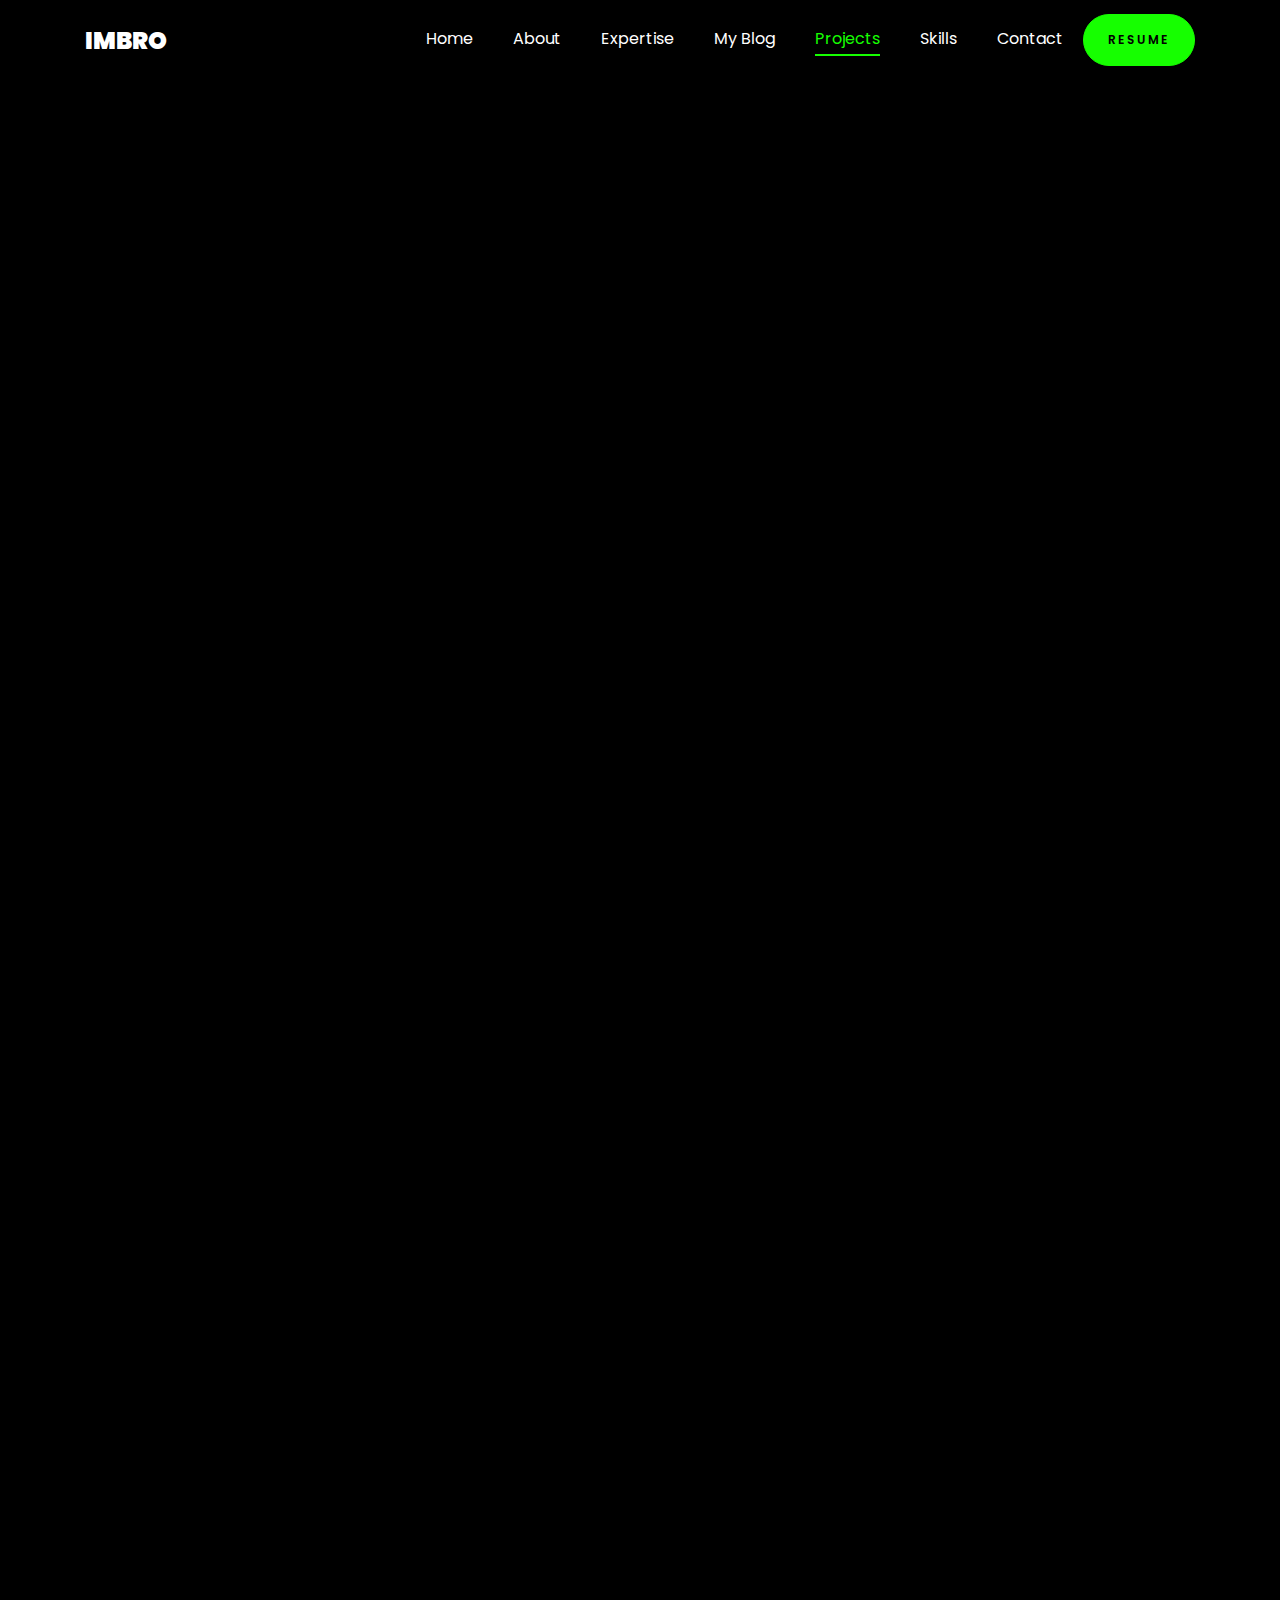
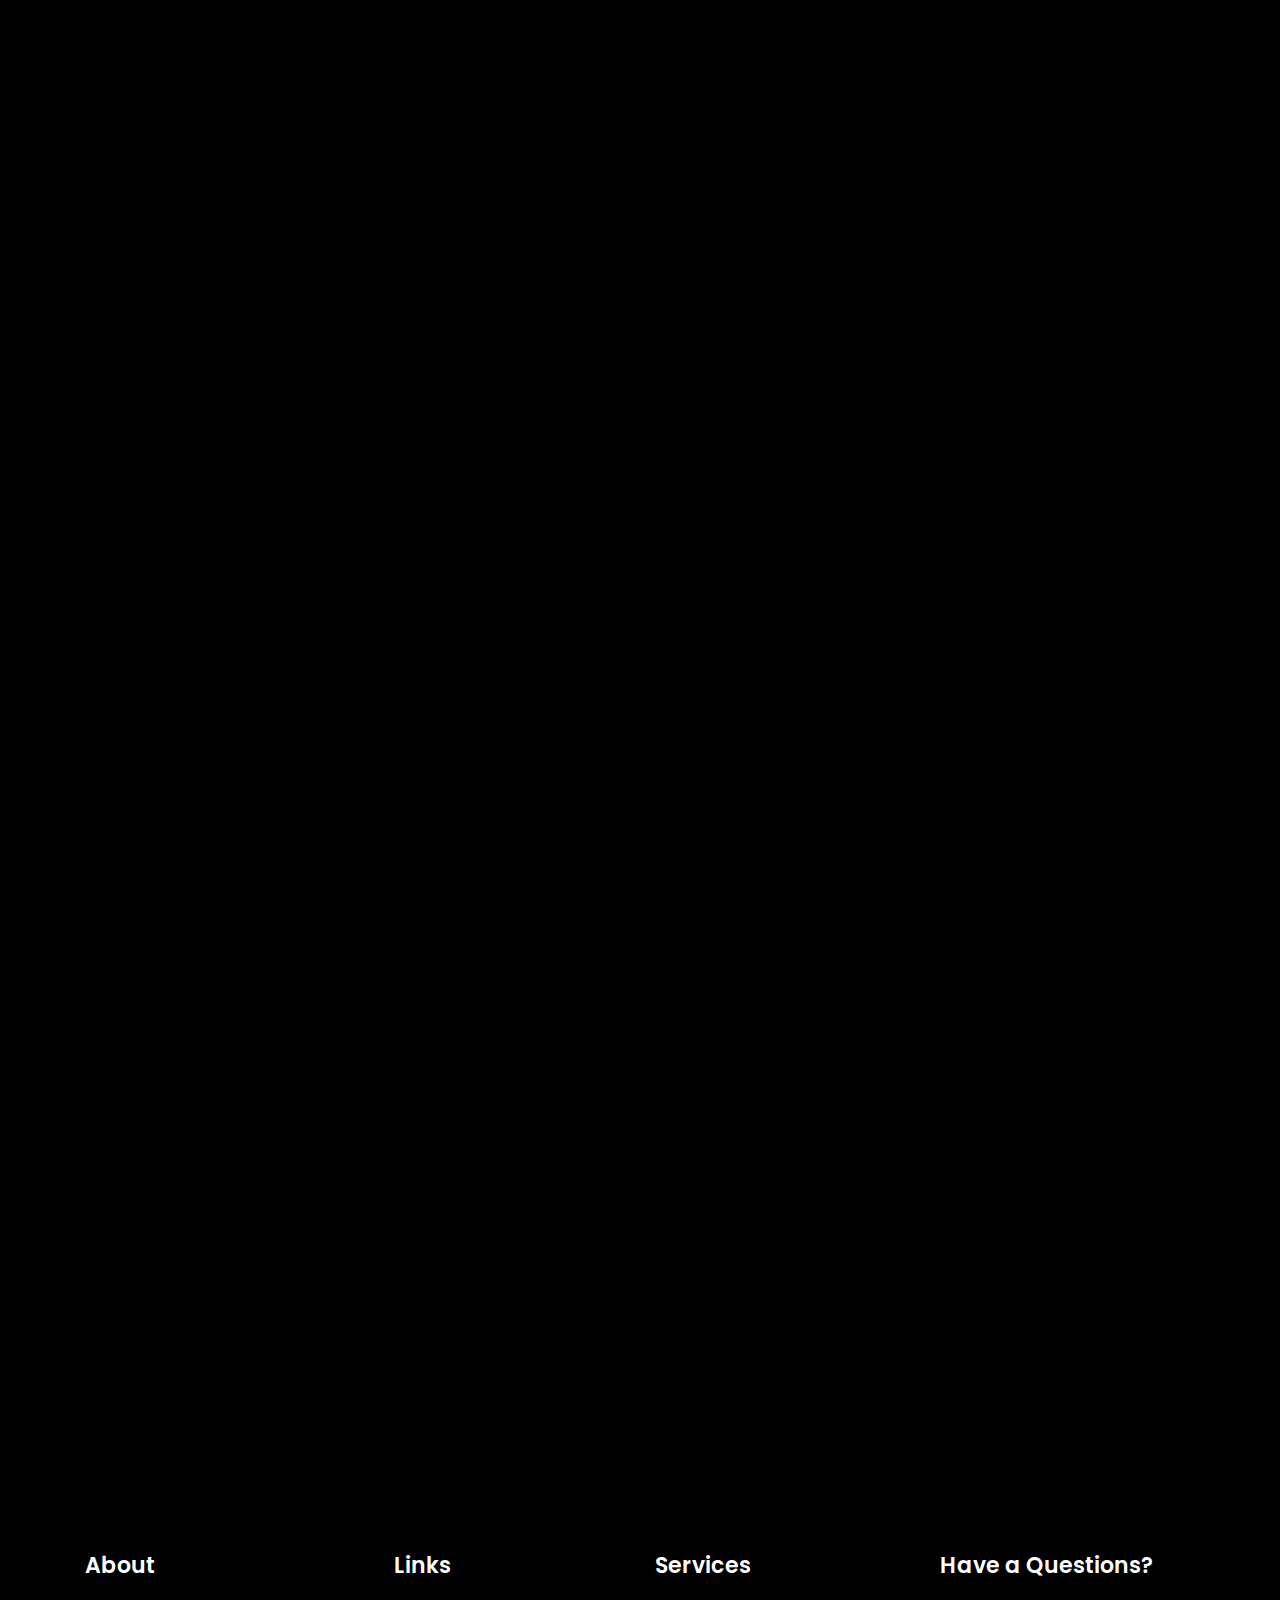
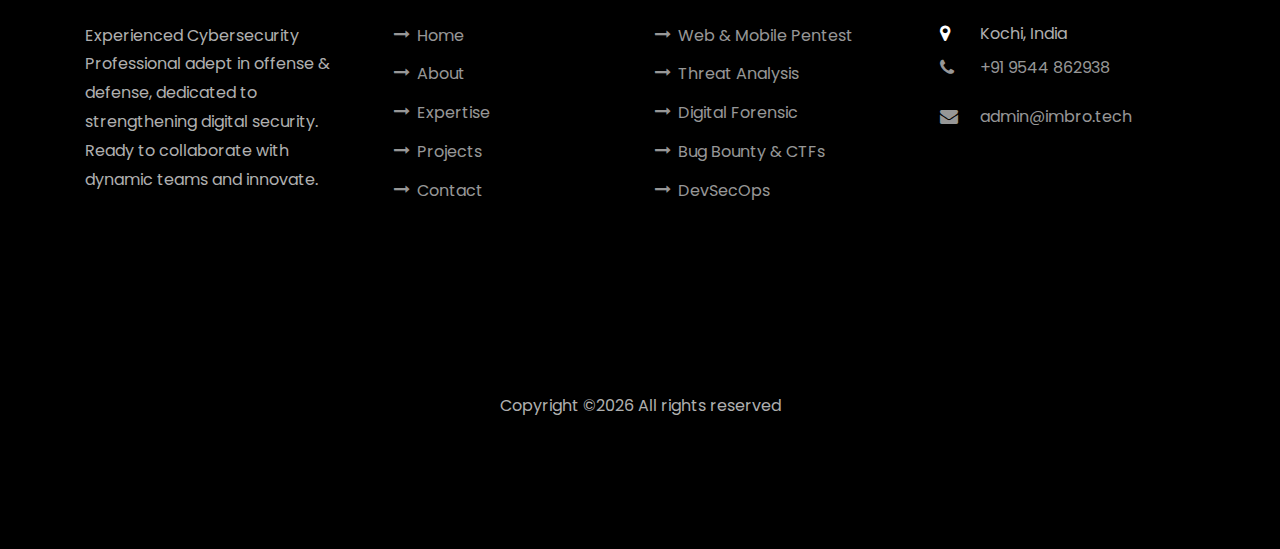
<file: projects.html>
<!DOCTYPE html>
<html lang="en">
  <head>
    <title>IMBRO</title>
    <meta charset="utf-8">
    <meta name="viewport" content="width=device-width, initial-scale=1, shrink-to-fit=no">
    
    <link href="https://fonts.googleapis.com/css?family=Poppins:100,200,300,400,500,600,700,800,900" rel="stylesheet">

    <link rel="stylesheet" href="css/open-iconic-bootstrap.min.css">
    <link rel="stylesheet" href="css/animate.css">
    
    <link rel="stylesheet" href="css/owl.carousel.min.css">
    <link rel="stylesheet" href="css/owl.theme.default.min.css">
    <link rel="stylesheet" href="css/magnific-popup.css">

    <link rel="stylesheet" href="css/aos.css">

    <link rel="stylesheet" href="css/ionicons.min.css">
    
    <link rel="stylesheet" href="css/flaticon.css">
    <link rel="stylesheet" href="css/icomoon.css">
    <link rel="stylesheet" href="css/style.css">
  </head>
  <body data-spy="scroll" data-target=".site-navbar-target" data-offset="300">
	  
	  
    <nav class="navbar navbar-expand-lg navbar-dark ftco_navbar ftco-navbar-light site-navbar-target" id="ftco-navbar">
	    <div class="container">
	      <a class="navbar-brand" href="index.html">IMBRO</a>
	      <button class="navbar-toggler js-fh5co-nav-toggle fh5co-nav-toggle" type="button" data-toggle="collapse" data-target="#ftco-nav" aria-controls="ftco-nav" aria-expanded="false" aria-label="Toggle navigation">
	        <span class="oi oi-menu"></span> Menu
	      </button>

	      <div class="collapse navbar-collapse" id="ftco-nav">
	        <ul class="navbar-nav nav ml-auto">
	          <li class="nav-item"><a href="/index.html" class="nav-link"><span>Home</span></a></li>
	          <li class="nav-item"><a href="/index.html#about-section" class="nav-link"><span>About</span></a></li>
	          <li class="nav-item"><a href="/index.html#services-section" class="nav-link"><span>Expertise</span></a></li>
	          <li class="nav-item"><a href="/index.html#blog-section" class="nav-link"><span>My Blog</span></a></li>
	          <li class="nav-item"><a href="#projects-section" class="nav-link"><span>Projects</span></a></li>
			  <li class="nav-item"><a href="#skills-section" class="nav-link"><span>Skills</span></a></li>
	          <li class="nav-item"><a href="/index.html#contact-section" class="nav-link"><span>Contact</span></a></li>
			  <li class="nav-item"><a href="/assets/Resume-IMBRO.pdf" class="btn btn-primary py-3 px-4"><span>Resume</span></a></li>
	        </ul>
	      </div>
	    </div>
	  </nav>

    <section class="ftco-section ftco-project" id="projects-section">
    	<div class="container">
    		<div class="row justify-content-center pb-5">
          <div class="col-md-12 heading-section text-center ftco-animate">
          	<h1 class="big big-2">Projects</h1>
            <h2 class="mb-4">My Projects</h2>
            <p>Project Gallery: Journey Through My Portfolio of Projects</p>
          </div>
        </div>
    		<div class="row">
    			<div class="col-md-4">
    				<div class="project img ftco-animate d-flex justify-content-center align-items-center" style="background-image: url(images/kasm.jpg);">
    					<div class="overlay"></div>
	    				<div class="text text-center p-4">
	    					<h3><a href="single.html">KASM Workspace</a></h3>
	    					<span>Privacy & Security</span>
	    				</div>
    				</div>
  				</div>
  				<div class="col-md-8">
    				<div class="project img ftco-animate d-flex justify-content-center align-items-center" style="background-image: url(images/gophish.png);">
    					<div class="overlay"></div>
	    				<div class="text text-center p-4">
	    					<h3><a href="https://medium.com/@imbro/cast-your-net-setting-up-phishing-campaign-with-ease-pt-1-be324deb8312">Phishing Campaign</a></h3>
	    					<span>Security Practices</span>
	    				</div>
    				</div>
  				</div>

    			<div class="col-md-8">
    				<div class="project img ftco-animate d-flex justify-content-center align-items-center" style="background-image: url(images/ai-1.png);">
    					<div class="overlay"></div>
	    				<div class="text text-center p-4">
	    					<h3><a href="https://medium.com/@imbro/your-ai-assistant-awaits-a-guide-to-setting-up-your-own-private-gpt-and-other-ai-models-e81adbafde92">Private AI Assistant</a></h3>
	    					<span>AI - Machine Learning</span>
	    				</div>
    				</div>

    				<div class="project img ftco-animate d-flex justify-content-center align-items-center" style="background-image: url(images/awsgoat-pg.png);">
    					<div class="overlay"></div>
	    				<div class="text text-center p-4">
	    					<h3><a href="https://github.com/IMBROps/AWSGoat">AWS GOAT Penetration Testing</a></h3>
	    					<span>Cloud Security</span>
	    				</div>
    				</div>
    			</div>
    			<div class="col-md-4">
    				<div class="row">
    					<div class="col-md-12">
		    				<div class="project img ftco-animate d-flex justify-content-center align-items-center" style="background-image: url(images/hash.jpg);">
		    					<div class="overlay"></div>
			    				<div class="text text-center p-4">
			    					<h3><a href="https://github.com/IMBROps/password-hash">HASH Password Generator</a></h3>
			    					<span>Python Scripting</span>
			    				</div>
		    				</div>
	    				</div>
	    				<div class="col-md-12">
		    				<div class="project img ftco-animate d-flex justify-content-center align-items-center" style="background-image: url(images/wireguard.png);">
		    					<div class="overlay"></div>
			    				<div class="text text-center p-4">
			    					<h3><a href="https://medium.com/@imbro/unlocking-secure-connections-a-guide-to-setting-up-your-own-private-vpn-for-free-pt-1-2a59c86a973b">Private VPN</a></h3>
			    					<span>Privacy & Anonimity</span>
			    				</div>
		    				</div>
	    				</div>
    				</div>
    			</div>
                <div class="col-md-4">
    				<div class="project img ftco-animate d-flex justify-content-center align-items-center" style="background-image: url(images/prowler.png);">
    					<div class="overlay"></div>
	    				<div class="text text-center p-4">
	    					<h3><a href="https://medium.com/@imbro/cloud-security-auditing-with-prowler-d22ad4813af4">Prowler Cloud Auditing</a></h3>
	    					<span>Security Auditing</span>
	    				</div>
    				</div>
  				</div>
  				<div class="col-md-8">
    				<div class="project img ftco-animate d-flex justify-content-center align-items-center" style="background-image: url(images/ad.png); background-size: contain;">
    					<div class="overlay"></div>
	    				<div class="text text-center p-4">
	    					<h3><a href="single.html">Active Directory Pentesting</a></h3>
	    					<span>Windows Security</span>
	    				</div>
    				</div>
  				</div>
                <!-- <div class="col-md-8">
    				<div class="project img ftco-animate d-flex justify-content-center align-items-center" style="background-image: url(images/ai-1.png);">
    					<div class="overlay"></div>
	    				<div class="text text-center p-4">
	    					<h3><a href="https://medium.com/@imbro/your-ai-assistant-awaits-a-guide-to-setting-up-your-own-private-gpt-and-other-ai-models-e81adbafde92">Private AI Assistant</a></h3>
	    					<span>AI - Machine Learning</span>
	    	    		</div>
    			    </div>

    				<div class="project img ftco-animate d-flex justify-content-center align-items-center" style="background-image: url(images/awsgoat-pg.png);">
    					<div class="overlay"></div>
	    				<div class="text text-center p-4">
	    					<h3><a href="https://github.com/IMBROps/AWSGoat">AWS GOAT Penetration Testing</a></h3>
	    					<span>Cloud Security</span>
	    				</div>
    				</div>
    			</div>
    			<div class="col-md-4">
    				<div class="row">
    					<div class="col-md-12">
		    				<div class="project img ftco-animate d-flex justify-content-center align-items-center" style="background-image: url(images/hash.jpg);">
		    					<div class="overlay"></div>
			    				<div class="text text-center p-4">
			    					<h3><a href="https://github.com/IMBROps/password-hash">HASH Password Generator</a></h3>
			    					<span>Python Scripting</span>
			    				</div>
		    				</div>
	    				</div>
	    				<div class="col-md-12">
		    				<div class="project img ftco-animate d-flex justify-content-center align-items-center" style="background-image: url(images/wireguard.png);">
		    					<div class="overlay"></div>
			    				<div class="text text-center p-4">
			    					<h3><a href="https://medium.com/@imbro/unlocking-secure-connections-a-guide-to-setting-up-your-own-private-vpn-for-free-pt-1-2a59c86a973b">Private VPN</a></h3>
			    					<span>Privacy & Anonimity</span>
			    				</div>
		    				</div>
	    				</div>
    				</div>
    			</div> -->
    		</div>
    	</div>
    </section>

	<section class="ftco-section" id="skills-section">
		<div class="container">
			<div class="row justify-content-center pb-5">
	  <div class="col-md-12 heading-section text-center ftco-animate">
		  <h1 class="big big-2">Skills</h1>
		<h2 class="mb-4">Skills & Badges</h2>
		<p>Pathway to Mastery: Skills and Badges earned in My Ongoing Voyage</p>
	  </div>
	</div>
			<!-- <div class="row">
				<div class="col-md-6 animate-box">
					<div class="progress-wrap ftco-animate">
						<h3>Kali Linux</h3>
						<div class="progress">
							 <div class="progress-bar color-1" role="progressbar" aria-valuenow="90"
							  aria-valuemin="0" aria-valuemax="100" style="width:90%">
							<span>90%</span>
							  </div>
						</div>
					</div>
				</div>
				<div class="col-md-6 animate-box">
					<div class="progress-wrap ftco-animate">
						<h3>Automated Tools</h3>
						<div class="progress">
							 <div class="progress-bar color-2" role="progressbar" aria-valuenow="85"
							  aria-valuemin="0" aria-valuemax="100" style="width:85%">
							<span>85%</span>
							  </div>
						</div>
					</div>
				</div>
				<div class="col-md-6 animate-box">
					<div class="progress-wrap ftco-animate">
						<h3>Red Teaming</h3>
						<div class="progress">
							 <div class="progress-bar color-3" role="progressbar" aria-valuenow="95"
							  aria-valuemin="0" aria-valuemax="100" style="width:95%">
							<span>95%</span>
							  </div>
						</div>
					</div>
				</div>
				<div class="col-md-6 animate-box">
					<div class="progress-wrap ftco-animate">
						<h3>Windows</h3>
						<div class="progress">
							 <div class="progress-bar color-4" role="progressbar" aria-valuenow="90"
							  aria-valuemin="0" aria-valuemax="100" style="width:90%">
							<span>90%</span>
							  </div>
						</div>
					</div>
				</div>
				<div class="col-md-6 animate-box">
					<div class="progress-wrap ftco-animate">
						<h3>Python Scripting</h3>
						<div class="progress">
							 <div class="progress-bar color-5" role="progressbar" aria-valuenow="70"
							  aria-valuemin="0" aria-valuemax="100" style="width:70%">
							<span>70%</span>
							  </div>
						</div>
					</div>
				</div>
				<div class="col-md-6 animate-box">
					<div class="progress-wrap ftco-animate">
						<h3>Blue Teaming</h3>
						<div class="progress">
							 <div class="progress-bar color-6" role="progressbar" aria-valuenow="80"
							  aria-valuemin="0" aria-valuemax="100" style="width:80%">
							<span>80%</span>
							  </div>
						</div>
					</div>
				</div>
			</div> -->
			<div class="row">
				<div class="col-md-3"> <!--Coloumn 1-->
					<div class="project img ftco-animate d-flex justify-content-center align-items-center" style="background-image: url(images/api-pen.png);  background-size: contain;">
						<div class="overlay"></div>
						<div class="text text-center p-4">
							<h3><a href="https://www.credly.com/badges/45c8d191-0324-4137-956c-71f148c5f336/public_url">API Penetration Testing</a></h3>
							<span>APISec University</span>
						</div>
					</div>
					<div class="project img ftco-animate d-flex justify-content-center align-items-center" style="background-image: url(images/mta-security-fundamentals-certified-2021.png);  background-size:contain;">
						<div class="overlay"></div>
						<div class="text text-center p-4">
							<h3><a href="https://www.credly.com/badges/b562fced-9724-4196-a3a0-75d1a715cc39/public_url">MTA: Security Fundamentals</a></h3>
							<span>Microsoft</span>
						</div>
					</div>
					<div class="project img ftco-animate d-flex justify-content-center align-items-center" style="background-image: url(images/siem-101.png);  background-size:contain;">
						<div class="overlay"></div>
						<div class="text text-center p-4">
							<h3><a href="https://www.credly.com/badges/b562fced-9724-4196-a3a0-75d1a715cc39/public_url">SIEM: 101</a></h3>
							<span>LetsDefend</span>
						</div>
					</div>
				  </div>
				<div class="col-md-3"> <!--Coloumn 2-->
					<div class="project img ftco-animate d-flex justify-content-center align-items-center" style="background-image: url(images/linuxprivesc.svg); background-size: contain;">
						<div class="overlay"></div>
						<div class="text text-center p-4">
							<h3><a href="https://tryhackme.com/IMBRO/badges/linux-privesc">Linux Privilege Escalation</a></h3>
							<span>TryHackMe</span>
						</div>
					</div>
					<div class="project img ftco-animate d-flex justify-content-center align-items-center" style="background-image: url(images/api-security-fundamentals.png); background-size: contain;">
						<div class="overlay"></div>
						<div class="text text-center p-4">
							<h3><a href="https://www.credly.com/badges/5c15e204-c6ea-4291-b71d-91fde3cf819e/public_url">API Security Fundamentals</a></h3>
							<span>APISec University</span>
						</div>
					</div>
                    <div class="project img ftco-animate d-flex justify-content-center align-items-center" style="background-image: url(images/phish-exp-badge.png); background-size: contain;">
						<div class="overlay"></div>
						<div class="text text-center p-4">
							<h3><a href="https://app.letsdefend.io/my-badges/detail/d53bbb6e-e9f8-4ef5-95b8-41189a99f102">Phishing Expert</a></h3>
							<span>LetsDefend</span>
						</div>
					</div>
				  </div>

				<div class="col-md-3"> <!--Coloumn 3-->
					<div class="project img ftco-animate d-flex justify-content-center align-items-center" style="background-image: url(images/certified-ethical-hacking-associate-e-ha.png); background-size: contain;">
						<div class="overlay"></div>
						<div class="text text-center p-4">
							<h3><a href="https://www.credly.com/badges/deaf5eb0-f0ea-41be-9d73-97b177840221/public_url">Certified Ethical Hacking Associate</a></h3>
							<span>EC-Council</span>
						</div>
					</div>

					<div class="project img ftco-animate d-flex justify-content-center align-items-center" style="background-image: url(images/hackingflix.png); background-size: contain;">
						<div class="overlay"></div>
						<div class="text text-center p-4">
							<h3><a href="https://hackingflix.verified.cv/en/verify/45368257239333">Certified Cyber Warrior</a></h3>
							<span>HackingFlix</span>
						</div>
					</div>
                    <div class="project img ftco-animate d-flex justify-content-center align-items-center" style="background-image: url(images/owasptop10.svg); background-size: contain;">
						<div class="overlay"></div>
						<div class="text text-center p-4">
							<h3><a href="https://tryhackme.com/IMBRO/badges/owasp-10">OWASP TOP 10</a></h3>
							<span>TryHackMe</span>
						</div>
					</div>
				</div>
				<div class="col-md-3"> <!--Coloumn 4-->
					<div class="project img ftco-animate d-flex justify-content-center align-items-center" style="background-image: url(images/mrrobot.svg); background-size: contain;">
						<div class="overlay"></div>
						<div class="text text-center p-4">
							<h3><a href="https://tryhackme.com/IMBRO/badges/mr-robot">Mr. Robot</a></h3>
							<span>TryHackMe</span>
						</div>
					</div>

					<div class="project img ftco-animate d-flex justify-content-center align-items-center" style="background-image: url(images/hashcracker.svg); background-size: contain;">
						<div class="overlay"></div>
						<div class="text text-center p-4">
							<h3><a href="https://tryhackme.com/IMBRO/badges/hash-cracker">Hash Cracker</a></h3>
							<span>TryHackMe</span>
						</div>
					</div>
                    <div class="project img ftco-animate d-flex justify-content-center align-items-center" style="background-image: url(images/pentestprinciple.svg); background-size: contain;">
						<div class="overlay"></div>
						<div class="text text-center p-4">
							<h3><a href="https://tryhackme.com/IMBRO/badges/intro-to-pentesting">Pentesting Principles</a></h3>
							<span>TryHackMe</span>
						</div>
					</div>
				</div>
			</div>
		</div>
	</section>


    

    <!-- <section class="ftco-section ftco-hireme img margin-top" style="background-image: url(images/bg_1.jpg)">
			<div class="container">
				<div class="row justify-content-center">
					<div class="col-md-7 ftco-animate text-center">
						<h2>I'm <span>Available</span> for freelancing</h2>
						<p>A small river named Duden flows by their place and supplies it with the necessary regelialia.</p>
						<p class="mb-0"><a href="#" class="btn btn-primary py-3 px-5">Hire me</a></p>
					</div>
				</div>
			</div>
		</section> -->

		

    <footer class="ftco-footer ftco-section">      <div class="container">
        <div class="row mb-5">
          <div class="col-md">
            <div class="ftco-footer-widget mb-4">
              <h2 class="ftco-heading-2">About</h2>
              <p>Experienced Cybersecurity Professional adept in offense & defense, dedicated to strengthening digital security. Ready to collaborate with dynamic teams and innovate.</p>
              <ul class="ftco-footer-social list-unstyled float-md-left float-lft mt-5">
                <li class="ftco-animate"><a href="https://twitter.com/IMBROPS"><span class="icon-twitter"></span></a></li>
                <li class="ftco-animate"><a href="https://github.com/IMBROps"><span class="icon-github"></span></a></li>
                <li class="ftco-animate"><a href="#"><span class="icon-instagram"></span></a></li>
				<li class="ftco-animate"><a href="https://www.linkedin.com/in/imbr0/"><span class="icon-linkedin"></span></a></li>
              </ul>
            </div>
          </div>
          <div class="col-md">
            <div class="ftco-footer-widget mb-4 ml-md-4">
              <h2 class="ftco-heading-2">Links</h2>
              <ul class="list-unstyled">
                <li><a href="/index.html#"><span class="icon-long-arrow-right mr-2"></span>Home</a></li>
                <li><a href="/index.html#about-section"><span class="icon-long-arrow-right mr-2"></span>About</a></li>
                <li><a href="/index.html#services-section"><span class="icon-long-arrow-right mr-2"></span>Expertise</a></li>
                <li><a href="#projects-section"><span class="icon-long-arrow-right mr-2"></span>Projects</a></li>
                <li><a href="/index.html#contact-section"><span class="icon-long-arrow-right mr-2"></span>Contact</a></li>
              </ul>
            </div>
          </div>
          <div class="col-md">
             <div class="ftco-footer-widget mb-4">
              <h2 class="ftco-heading-2">Services</h2>
              <ul class="list-unstyled">
                <li><a href="index.html#services-section"><span class="icon-long-arrow-right mr-2"></span>Web & Mobile Pentest</a></li>
                <li><a href="index.html#services-section"><span class="icon-long-arrow-right mr-2"></span>Threat Analysis</a></li>
                <li><a href="index.html#services-section"><span class="icon-long-arrow-right mr-2"></span>Digital Forensic</a></li>
                <li><a href="index.html#services-section"><span class="icon-long-arrow-right mr-2"></span>Bug Bounty & CTFs</a></li>
                <li><a href="index.html#services-section"><span class="icon-long-arrow-right mr-2"></span>DevSecOps</a></li>
              </ul>
            </div>
          </div>
          <div class="col-md">
            <div class="ftco-footer-widget mb-4">
            	<h2 class="ftco-heading-2">Have a Questions?</h2>
            	<div class="block-23 mb-3">
	              <ul>
	                <li><span class="icon icon-map-marker"></span><span class="text">Kochi, India</span></li>
	                <li><a href="tel://+919544862938"><span class="icon icon-phone"></span><span class="text">+91 9544 862938</span></a></li>
	                <li><a href="mailto:admin@imbro.tech"><span class="icon icon-envelope"></span><span class="text">admin@imbro.tech</span></a></li>
	              </ul>
	            </div>
            </div>
          </div>
        </div>
        <div class="row">
          <div class="col-md-12 text-center">

            <p><!-- Link back to Colorlib can't be removed. Template is licensed under CC BY 3.0. -->
  Copyright &copy;<script>document.write(new Date().getFullYear());</script> All rights reserved
  <!-- Link back to Colorlib can't be removed. Template is licensed under CC BY 3.0. --></p>
          </div>
        </div>
      </div>
    </footer>
    
  

  <!-- loader -->
  <div id="ftco-loader" class="show fullscreen"><svg class="circular" width="48px" height="48px"><circle class="path-bg" cx="24" cy="24" r="22" fill="none" stroke-width="4" stroke="#eeeeee"/><circle class="path" cx="24" cy="24" r="22" fill="none" stroke-width="4" stroke-miterlimit="10" stroke="#F96D00"/></svg></div>


  <script src="js/jquery.min.js"></script>
  <script src="js/jquery-migrate-3.0.1.min.js"></script>
  <script src="js/popper.min.js"></script>
  <script src="js/bootstrap.min.js"></script>
  <script src="js/jquery.easing.1.3.js"></script>
  <script src="js/jquery.waypoints.min.js"></script>
  <script src="js/jquery.stellar.min.js"></script>
  <script src="js/owl.carousel.min.js"></script>
  <script src="js/jquery.magnific-popup.min.js"></script>
  <script src="js/aos.js"></script>
  <script src="js/jquery.animateNumber.min.js"></script>
  <script src="js/scrollax.min.js"></script>
  
  <script src="js/main.js"></script>
    
  </body>
</html>
</file>
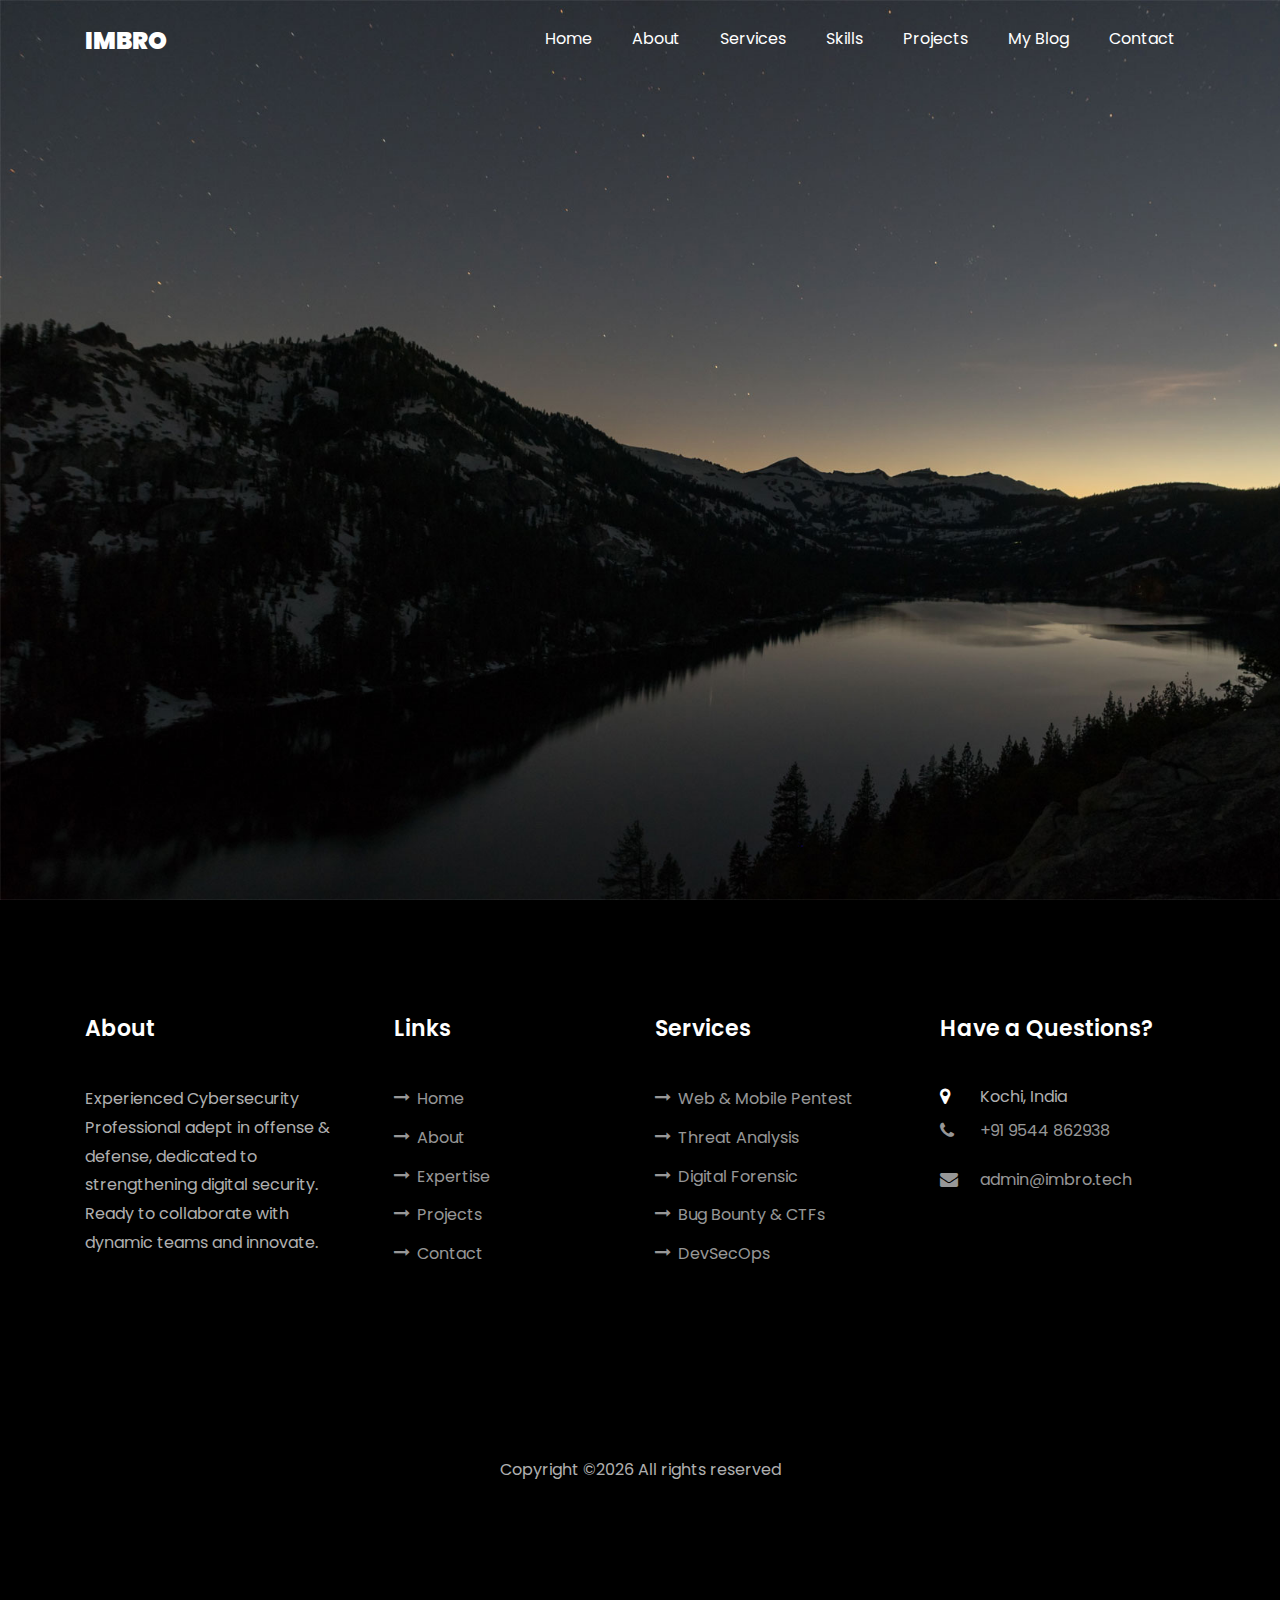
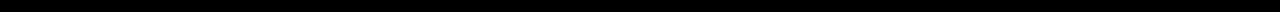
<file: single.html>
<!DOCTYPE html>
<html lang="en">
  <head>
    <title>IMBRO</title>
    <meta charset="utf-8">
    <meta name="viewport" content="width=device-width, initial-scale=1, shrink-to-fit=no">
    
    <link href="https://fonts.googleapis.com/css?family=Poppins:100,200,300,400,500,600,700,800,900" rel="stylesheet">

    <link rel="stylesheet" href="css/open-iconic-bootstrap.min.css">
    <link rel="stylesheet" href="css/animate.css">
    
    <link rel="stylesheet" href="css/owl.carousel.min.css">
    <link rel="stylesheet" href="css/owl.theme.default.min.css">
    <link rel="stylesheet" href="css/magnific-popup.css">

    <link rel="stylesheet" href="css/aos.css">

    <link rel="stylesheet" href="css/ionicons.min.css">
    
    <link rel="stylesheet" href="css/flaticon.css">
    <link rel="stylesheet" href="css/icomoon.css">
    <link rel="stylesheet" href="css/style.css">
  </head>
  <body data-spy="scroll" data-target=".site-navbar-target" data-offset="300">
	  
	  
    <nav class="navbar navbar-expand-lg navbar-dark ftco_navbar ftco-navbar-light site-navbar-target" id="ftco-navbar">
	    <div class="container">
	      <a class="navbar-brand" href="index.html">IMBRO</a>
	      <button class="navbar-toggler js-fh5co-nav-toggle fh5co-nav-toggle" type="button" data-toggle="collapse" data-target="#ftco-nav" aria-controls="ftco-nav" aria-expanded="false" aria-label="Toggle navigation">
	        <span class="oi oi-menu"></span> Menu
	      </button>

	      <div class="collapse navbar-collapse" id="ftco-nav">
	        <ul class="navbar-nav nav ml-auto">
	          <li class="nav-item"><a href="index.html#home-section" class="nav-link"><span>Home</span></a></li>
	          <li class="nav-item"><a href="index.html#about-section" class="nav-link"><span>About</span></a></li>
	          <li class="nav-item"><a href="index.html#services-section" class="nav-link"><span>Services</span></a></li>
	          <li class="nav-item"><a href="index.html#skills-section" class="nav-link"><span>Skills</span></a></li>
	          <li class="nav-item"><a href="index.html#projects-section" class="nav-link"><span>Projects</span></a></li>
	          <li class="nav-item"><a href="index.html#blog-section" class="nav-link"><span>My Blog</span></a></li>
	          <li class="nav-item"><a href="index.html#contact-section" class="nav-link"><span>Contact</span></a></li>
	        </ul>
	      </div>
	    </div>
	  </nav>
	  <section class="hero-wrap js-fullheight" style="background-image: url('images/bg_1.jpg');" data-stellar-background-ratio="0.5">
      <div class="overlay"></div>
      <div class="container">
        <div class="row no-gutters slider-text js-fullheight align-items-end justify-content-center">
          <div class="col-md-12 ftco-animate pb-5 mb-3 text-center">
            <h1 class="mb-3 bread">Blog Coming Soon</h1>
          </div>
        </div>
      </div>
    </section>

		

    <footer class="ftco-footer ftco-section">
      <div class="container">
        <div class="row mb-5">
          <div class="col-md">
            <div class="ftco-footer-widget mb-4">
              <h2 class="ftco-heading-2">About</h2>
              <p>Experienced Cybersecurity Professional adept in offense & defense, dedicated to strengthening digital security. Ready to collaborate with dynamic teams and innovate.</p>
              <ul class="ftco-footer-social list-unstyled float-md-left float-lft mt-5">
                <li class="ftco-animate"><a href="https://twitter.com/IMBROPS"><span class="icon-twitter"></span></a></li>
                <li class="ftco-animate"><a href="https://github.com/IMBROps"><span class="icon-github"></span></a></li>
                <li class="ftco-animate"><a href="#"><span class="icon-instagram"></span></a></li>
				<li class="ftco-animate"><a href="https://www.linkedin.com/in/imbr0/"><span class="icon-linkedin"></span></a></li>
              </ul>
            </div>
          </div>
          <div class="col-md">
            <div class="ftco-footer-widget mb-4 ml-md-4">
              <h2 class="ftco-heading-2">Links</h2>
              <ul class="list-unstyled">
                <li><a href="/index.html#"><span class="icon-long-arrow-right mr-2"></span>Home</a></li>
                <li><a href="/index.html#about-section"><span class="icon-long-arrow-right mr-2"></span>About</a></li>
                <li><a href="/index.html#services-section"><span class="icon-long-arrow-right mr-2"></span>Expertise</a></li>
                <li><a href="#projects-section"><span class="icon-long-arrow-right mr-2"></span>Projects</a></li>
                <li><a href="/index.html#contact-section"><span class="icon-long-arrow-right mr-2"></span>Contact</a></li>
              </ul>
            </div>
          </div>
          <div class="col-md">
             <div class="ftco-footer-widget mb-4">
              <h2 class="ftco-heading-2">Services</h2>
              <ul class="list-unstyled">
                <li><a href="index.html#services-section"><span class="icon-long-arrow-right mr-2"></span>Web & Mobile Pentest</a></li>
                <li><a href="index.html#services-section"><span class="icon-long-arrow-right mr-2"></span>Threat Analysis</a></li>
                <li><a href="index.html#services-section"><span class="icon-long-arrow-right mr-2"></span>Digital Forensic</a></li>
                <li><a href="index.html#services-section"><span class="icon-long-arrow-right mr-2"></span>Bug Bounty & CTFs</a></li>
                <li><a href="index.html#services-section"><span class="icon-long-arrow-right mr-2"></span>DevSecOps</a></li>
              </ul>
            </div>
          </div>
          <div class="col-md">
            <div class="ftco-footer-widget mb-4">
            	<h2 class="ftco-heading-2">Have a Questions?</h2>
            	<div class="block-23 mb-3">
	              <ul>
	                <li><span class="icon icon-map-marker"></span><span class="text">Kochi, India</span></li>
	                <li><a href="tel://+919544862938"><span class="icon icon-phone"></span><span class="text">+91 9544 862938</span></a></li>
	                <li><a href="mailto:admin@imbro.tech"><span class="icon icon-envelope"></span><span class="text">admin@imbro.tech</span></a></li>
	              </ul>
	            </div>
            </div>
          </div>
        </div>
        <div class="row">
          <div class="col-md-12 text-center">

            <p><!-- Link back to Colorlib can't be removed. Template is licensed under CC BY 3.0. -->
  Copyright &copy;<script>document.write(new Date().getFullYear());</script> All rights reserved 
  <!-- Link back to Colorlib can't be removed. Template is licensed under CC BY 3.0. --></p>
          </div>
        </div>
      </div>
    </footer>
    
  

  <!-- loader -->
  <div id="ftco-loader" class="show fullscreen"><svg class="circular" width="48px" height="48px"><circle class="path-bg" cx="24" cy="24" r="22" fill="none" stroke-width="4" stroke="#eeeeee"/><circle class="path" cx="24" cy="24" r="22" fill="none" stroke-width="4" stroke-miterlimit="10" stroke="#F96D00"/></svg></div>


  <script src="js/jquery.min.js"></script>
  <script src="js/jquery-migrate-3.0.1.min.js"></script>
  <script src="js/popper.min.js"></script>
  <script src="js/bootstrap.min.js"></script>
  <script src="js/jquery.easing.1.3.js"></script>
  <script src="js/jquery.waypoints.min.js"></script>
  <script src="js/jquery.stellar.min.js"></script>
  <script src="js/owl.carousel.min.js"></script>
  <script src="js/jquery.magnific-popup.min.js"></script>
  <script src="js/aos.js"></script>
  <script src="js/jquery.animateNumber.min.js"></script>
  <script src="js/scrollax.min.js"></script>
  
  <script src="js/main.js"></script>
    
  </body>
</html>
</file>
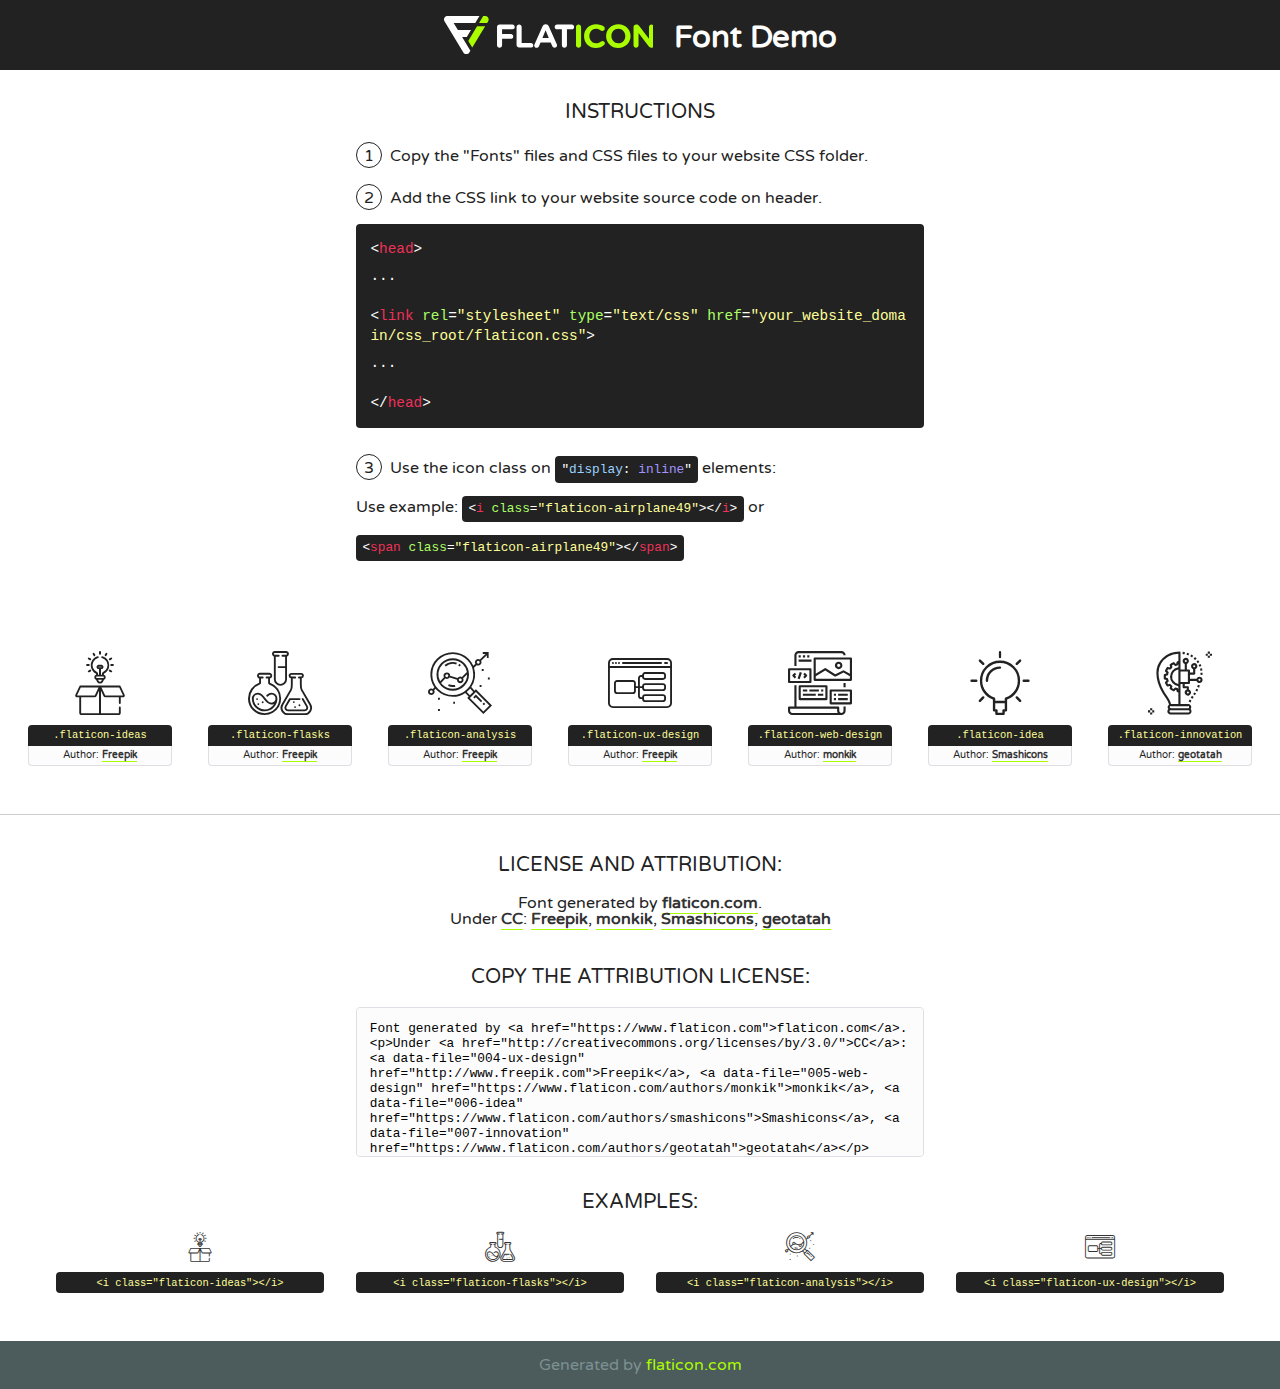
<file: fonts/flaticon/font/flaticon.html>
<!DOCTYPE html>
<!--
  Flaticon icon font: Flaticon
  Creation date: 20/03/2019 02:18
-->
<html>
<!DOCTYPE html>
<html>

<head>
    <title>Flaticon WebFont</title>
    <link href="http://fonts.googleapis.com/css?family=Varela+Round" rel="stylesheet" type="text/css" />
    <link rel="stylesheet" type="text/css" href="flaticon.css">
    <meta charset="UTF-8">
    <style>
    html, body, div, span, applet, object, iframe,
    h1, h2, h3, h4, h5, h6, p, blockquote, pre,
    a, abbr, acronym, address, big, cite, code,
    del, dfn, em, img, ins, kbd, q, s, samp,
    small, strike, strong, sub, sup, tt, var,
    b, u, i, center,
    dl, dt, dd, ol, ul, li,
    fieldset, form, label, legend,
    table, caption, tbody, tfoot, thead, tr, th, td,
    article, aside, canvas, details, embed, 
    figure, figcaption, footer, header, hgroup, 
    menu, nav, output, ruby, section, summary,
    time, mark, audio, video {
        margin: 0;
        padding: 0;
        border: 0;
        font-size: 100%;
        font: inherit;
        vertical-align: baseline;
    }
    /* HTML5 display-role reset for older browsers */
    article, aside, details, figcaption, figure, 
    footer, header, hgroup, menu, nav, section {
        display: block;
    }
    body {
        line-height: 1;
    }
    ol, ul {
        list-style: none;
    }
    blockquote, q {
        quotes: none;
    }
    blockquote:before, blockquote:after,
    q:before, q:after {
        content: '';
        content: none;
    }
    table {
        border-collapse: collapse;
        border-spacing: 0;
    }
    body {
        font-family: 'Varela Round', Helvetica, Arial, sans-serif;
        font-size: 16px;
        color: #222;
    }
    a {
        color: #333;
        border-bottom: 1px solid #a9fd00;
        font-weight: bold;
        text-decoration: none;
    }
    * {
        -moz-box-sizing: border-box;
        -webkit-box-sizing: border-box;
        box-sizing: border-box;
        margin: 0;
        padding: 0;
    }
    [class^="flaticon-"]:before, [class*=" flaticon-"]:before, [class^="flaticon-"]:after, [class*=" flaticon-"]:after {
        font-family: Flaticon;
        font-size: 30px;
        font-style: normal;
        margin-left: 20px;
        color: #333;
    }
    .wrapper {
        max-width: 600px;
        margin: auto;
        padding: 0 1em;
    }
    .title {
        font-size: 1.25em;
        text-align: center;
        margin-bottom: 1em;
        text-transform: uppercase;
    }
    header {
        text-align: center;
        background-color: #222;
        color: #fff;
        padding: 1em;
    }
    header .logo {
        width: 210px;
        height: 38px;
        display: inline-block;
        vertical-align: middle;
        margin-right: 1em;
        border: none;
    }
    header strong {
        font-size: 1.95em;
        font-weight: bold;
        vertical-align: middle;
        margin-top: 5px;
        display: inline-block;
    }
    .demo {
        margin: 2em auto;
        line-height: 1.25em;
    }
    .demo ul li {
        margin-bottom: 1em;
    }
    .demo ul li .num {
        color: #222;
        border-radius: 20px;
        display: inline-block;
        width: 26px;
        padding: 3px;
        height: 26px;
        text-align: center;
        margin-right: 0.5em;
        border: 1px solid #222;
    }
    .demo ul li code {
        background-color: #222;
        border-radius: 4px;
        padding: 0.25em 0.5em;
        display: inline-block;
        color: #fff;
        font-family: Consolas,Monaco,Lucida Console,Liberation Mono,DejaVu Sans Mono,Bitstream Vera Sans Mono,Courier New, monospace;
        font-weight: lighter;
        margin-top: 1em;
        font-size: 0.8em;
        word-break: break-all;
    }
    .demo ul li code.big {
        padding: 1em;
        font-size: 0.9em;
    }
    .demo ul li code .red {
        color: #EF3159;
    }
    .demo ul li code .green {
        color: #ACFF65;
    }
    .demo ul li code .yellow {
        color: #FFFF99;
    }
    .demo ul li code .blue {
        color: #99D3FF;
    }
    .demo ul li code .purple {
        color: #A295FF;
    }
    .demo ul li code .dots {
        margin-top: 0.5em;
        display: block;
    }
    #glyphs {
        border-bottom: 1px solid #ccc;
        padding: 2em 0;
        text-align: center;
    }
    .glyph {
        display: inline-block;
        width: 9em;
        margin: 1em;
        text-align: center;
        vertical-align: top;
        background: #FFF;
    }
    .glyph .glyph-icon {
        padding: 10px;
        display: block;
        font-family:"Flaticon";
        font-size: 64px;
        line-height: 1;
    }
    .glyph .glyph-icon:before {
        font-size: 64px;
        color: #222;
        margin-left: 0;
    }
    .class-name {
        font-size: 0.65em;
        background-color: #222;
        color: #fff;
        border-radius: 4px 4px 0 0;
        padding: 0.5em;
        color: #FFFF99;
        font-family: Consolas,Monaco,Lucida Console,Liberation Mono,DejaVu Sans Mono,Bitstream Vera Sans Mono,Courier New, monospace;
    }
    .author-name {
        font-size: 0.6em;
        background-color: #fcfcfd;
        border: 1px solid #DEDEE4;
        border-top: 0;
        border-radius: 0 0 4px 4px;
        padding: 0.5em;
    }
    .class-name:last-child {
        font-size: 10px;
        color:#888;
    }
    .class-name:last-child a {
        font-size: 10px;
        color:#555;
    }
    .class-name:last-child a:hover {
        color:#a9fd00;
    }
    .glyph > input {
        display: block;
        width: 100px;
        margin: 5px auto;
        text-align: center;
        font-size: 12px;
        cursor: text;
    }
    .glyph > input.icon-input {
        font-family:"Flaticon";
        font-size: 16px;
        margin-bottom: 10px;
    }
    .attribution .title {
        margin-top: 2em;
    }
    .attribution textarea {
        background-color: #fcfcfd;
        padding: 1em;
        border: none;
        box-shadow: none;
        border: 1px solid #DEDEE4;
        border-radius: 4px;
        resize: none;
        width: 100%;
        height: 150px;
        font-size: 0.8em;
        font-family: Consolas,Monaco,Lucida Console,Liberation Mono,DejaVu Sans Mono,Bitstream Vera Sans Mono,Courier New, monospace;
        -webkit-appearance: none;
    }
    .iconsuse {
        margin: 2em auto;
        text-align: center;
        max-width: 1200px;
    }
    .iconsuse:after {
        content: '';
        display: table;
        clear: both;
    }
    .iconsuse .image {
        float: left;
        width: 25%;
        padding: 0 1em;
    }
    .iconsuse .image p {
        margin-bottom: 1em;
    }
    .iconsuse .image span {
        display: block;
        font-size: 0.65em;
        background-color: #222;
        color: #fff;
        border-radius: 4px;
        padding: 0.5em;
        color: #FFFF99;
        margin-top: 1em;
        font-family: Consolas,Monaco,Lucida Console,Liberation Mono,DejaVu Sans Mono,Bitstream Vera Sans Mono,Courier New, monospace;
    }
    #footer {
        text-align: center;
        background-color: #4C5B5C;
        color: #7c9192;
        padding: 1em;
    }
    #footer a {
        border: none;
        color: #a9fd00;
        font-weight: normal;
    }
    @media (max-width: 960px) {
        .iconsuse .image {
            width: 50%;
        }
    }
    @media (max-width: 560px) {
        .iconsuse .image {
            width: 100%;
        }
    }
    </style>
</head>

<body class="characters-off">

    <header>
        <a href="https://www.flaticon.com" target="_blank" class="logo">
            <svg version="1.1" xmlns="http://www.w3.org/2000/svg" xmlns:xlink="http://www.w3.org/1999/xlink" xmlns:a="http://ns.adobe.com/AdobeSVGViewerExtensions/3.0/" viewBox="0 0 560.875 102.036" enable-background="new 0 0 560.875 102.036" xml:space="preserve">
                <defs>
                </defs>
                <g>
                    <g class="letters">
                        <path fill="#ffffff" d="M141.596,29.675c0-3.777,2.985-6.767,6.764-6.767h34.438c3.426,0,6.15,2.728,6.15,6.15
                        c0,3.43-2.724,6.149-6.15,6.149h-27.674v13.091h23.719c3.429,0,6.151,2.724,6.151,6.15c0,3.43-2.723,6.149-6.151,6.149h-23.719
                        v17.574c0,3.773-2.986,6.761-6.764,6.761c-3.779,0-6.764-2.989-6.764-6.761V29.675z"></path>
                        <path fill="#ffffff" d="M193.844,29.149c0-3.781,2.985-6.767,6.764-6.767c3.776,0,6.763,2.985,6.763,6.767v42.957h25.039
                        c3.426,0,6.149,2.726,6.149,6.153c0,3.425-2.723,6.15-6.149,6.15h-31.802c-3.779,0-6.764-2.986-6.764-6.768V29.149z"></path>
                        <path fill="#ffffff" d="M241.891,75.71l21.438-48.407c1.492-3.341,4.215-5.357,7.906-5.357h0.792
                        c3.686,0,6.323,2.017,7.815,5.357l21.439,48.407c0.436,0.967,0.701,1.845,0.701,2.723c0,3.602-2.809,6.501-6.414,6.501
                        c-3.161,0-5.269-1.845-6.499-4.655l-4.132-9.661h-27.059l-4.301,10.102c-1.144,2.631-3.426,4.214-6.237,4.214
                        c-3.517,0-6.24-2.81-6.24-6.325C241.1,77.64,241.451,76.677,241.891,75.71z M279.932,58.666l-8.521-20.297l-8.526,20.297H279.932
                        z"></path>
                        <path fill="#ffffff" d="M314.864,35.387H301.86c-3.429,0-6.239-2.813-6.239-6.238c0-3.429,2.811-6.24,6.239-6.24h39.533
                        c3.426,0,6.237,2.811,6.237,6.24c0,3.425-2.811,6.238-6.237,6.238h-13.001v42.785c0,3.773-2.99,6.761-6.764,6.761
                        c-3.779,0-6.764-2.989-6.764-6.761V35.387z"></path>
                        <path fill="#A9FD00" d="M352.615,29.149c0-3.781,2.985-6.767,6.767-6.767c3.774,0,6.761,2.985,6.761,6.767v49.024
                        c0,3.773-2.987,6.761-6.761,6.761c-3.781,0-6.767-2.989-6.767-6.761V29.149z"></path>
                        <path fill="#A9FD00" d="M374.132,53.836v-0.179c0-17.481,13.178-31.801,32.065-31.801c9.22,0,15.459,2.458,20.557,6.238
                        c1.402,1.054,2.637,2.985,2.637,5.357c0,3.692-2.985,6.59-6.681,6.59c-1.845,0-3.071-0.702-4.044-1.319
                        c-3.776-2.813-7.729-4.393-12.562-4.393c-10.364,0-17.831,8.611-17.831,19.154v0.173c0,10.542,7.291,19.329,17.831,19.329
                        c5.715,0,9.492-1.756,13.359-4.834c1.049-0.874,2.458-1.491,4.039-1.491c3.429,0,6.325,2.813,6.325,6.236
                        c0,2.106-1.056,3.78-2.282,4.834c-5.539,4.834-12.036,7.733-21.878,7.733C387.572,85.464,374.132,71.493,374.132,53.836z"></path>
                        <path fill="#A9FD00" d="M433.009,53.836v-0.179c0-17.481,13.79-31.801,32.766-31.801c18.981,0,32.592,14.143,32.592,31.628v0.173
                        c0,17.483-13.785,31.807-32.769,31.807C446.625,85.464,433.009,71.32,433.009,53.836z M484.224,53.836v-0.179
                        c0-10.539-7.725-19.326-18.626-19.326c-10.893,0-18.449,8.611-18.449,19.154v0.173c0,10.542,7.73,19.329,18.626,19.329
                        C476.676,72.986,484.224,64.378,484.224,53.836z"></path>
                        <path fill="#A9FD00" d="M506.233,29.321c0-3.774,2.99-6.763,6.767-6.763h1.401c3.252,0,5.183,1.583,7.029,3.953l26.093,34.265
                        V29.059c0-3.692,2.99-6.677,6.681-6.677c3.683,0,6.671,2.985,6.671,6.677v48.934c0,3.78-2.987,6.765-6.764,6.765h-0.436
                        c-3.257,0-5.188-1.581-7.034-3.953l-27.056-35.492v32.944c0,3.687-2.985,6.676-6.678,6.676c-3.683,0-6.673-2.989-6.673-6.676
                        V29.321z"></path>
                    </g>
                    <g class="insignia">
                        <path fill="#ffffff" d="M48.372,56.137h12.517l11.156-18.537H37.186L25.688,18.539h57.825L94.668,0H9.271
                        C5.925,0,2.842,1.801,1.198,4.716c-1.644,2.907-1.593,6.482,0.134,9.343l50.38,83.501c1.678,2.781,4.689,4.476,7.938,4.476
                        c3.246,0,6.257-1.695,7.935-4.476l2.898-4.804L48.372,56.137z"></path>
                        <g class="i">
                            <path fill="#A9FD00" d="M93.575,18.539h0.031v0.004l21.652,0.004l2.705-4.488c1.727-2.861,1.778-6.436,0.133-9.343
                            C116.454,1.801,113.371,0,110.026,0h-5.294L93.575,18.539z"></path>
                            <polygon fill="#A9FD00" points="88.291,27.356 64.725,66.486 75.519,84.404 109.942,27.356"></polygon>
                        </g>
                    </g>
                </g>
            </svg>
        </a>
        <strong>Font Demo</strong>
    </header>


    <section class="demo wrapper">

        <p class="title">Instructions</p>

        <ul>
            <li>
                <span class="num">1</span>Copy the "Fonts" files and CSS files to your website CSS folder.
            </li>
            <li>
                <span class="num">2</span>Add the CSS link to your website source code on header.
                <code class="big">
                    &lt;<span class="red">head</span>&gt;
                    <br/><span class="dots">...</span>
                    <br/>&lt;<span class="red">link</span> <span class="green">rel</span>=<span class="yellow">"stylesheet"</span> <span class="green">type</span>=<span class="yellow">"text/css"</span> <span class="green">href</span>=<span class="yellow">"your_website_domain/css_root/flaticon.css"</span>&gt;
                    <br/><span class="dots">...</span>
                    <br/>&lt;/<span class="red">head</span>&gt;
                </code>
            </li>

            <li>
                <p>
                    <span class="num">3</span>Use the icon class on <code>"<span class="blue">display</span>:<span class="purple"> inline</span>"</code> elements:
                    <br />
                    Use example: <code>&lt;<span class="red">i</span> <span class="green">class</span>=<span class="yellow">&quot;flaticon-airplane49&quot;</span>&gt;&lt;/<span class="red">i</span>&gt;</code> or <code>&lt;<span class="red">span</span> <span class="green">class</span>=<span class="yellow">&quot;flaticon-airplane49&quot;</span>&gt;&lt;/<span class="red">span</span>&gt;</code>
            </li>
        </ul>

    </section>




   <section id="glyphs">          
    
      
        <div class="glyph"><div class="glyph-icon flaticon-ideas"></div>
            <div class="class-name">.flaticon-ideas</div>
            <div class="author-name">Author: <a data-file="001-ideas" href="http://www.freepik.com">Freepik</a> </div> 
        </div>        
        
        <div class="glyph"><div class="glyph-icon flaticon-flasks"></div>
            <div class="class-name">.flaticon-flasks</div>
            <div class="author-name">Author: <a data-file="002-flasks" href="http://www.freepik.com">Freepik</a> </div> 
        </div>        
        
        <div class="glyph"><div class="glyph-icon flaticon-analysis"></div>
            <div class="class-name">.flaticon-analysis</div>
            <div class="author-name">Author: <a data-file="003-analysis" href="http://www.freepik.com">Freepik</a> </div> 
        </div>        
        
        <div class="glyph"><div class="glyph-icon flaticon-ux-design"></div>
            <div class="class-name">.flaticon-ux-design</div>
            <div class="author-name">Author: <a data-file="004-ux-design" href="http://www.freepik.com">Freepik</a> </div> 
        </div>        
        
        <div class="glyph"><div class="glyph-icon flaticon-web-design"></div>
            <div class="class-name">.flaticon-web-design</div>
            <div class="author-name">Author: <a data-file="005-web-design" href="https://www.flaticon.com/authors/monkik">monkik</a> </div> 
        </div>        
        
        <div class="glyph"><div class="glyph-icon flaticon-idea"></div>
            <div class="class-name">.flaticon-idea</div>
            <div class="author-name">Author: <a data-file="006-idea" href="https://www.flaticon.com/authors/smashicons">Smashicons</a> </div> 
        </div>        
        
        <div class="glyph"><div class="glyph-icon flaticon-innovation"></div>
            <div class="class-name">.flaticon-innovation</div>
            <div class="author-name">Author: <a data-file="007-innovation" href="https://www.flaticon.com/authors/geotatah">geotatah</a> </div> 
        </div>        
        

    </section>



    <section class="attribution wrapper"   style="text-align:center;">

      <div class="title">License and attribution:</div><div class="attrDiv">Font generated by <a href="https://www.flaticon.com">flaticon.com</a>. <div><p>Under <a href="http://creativecommons.org/licenses/by/3.0/">CC</a>: <a data-file="004-ux-design" href="http://www.freepik.com">Freepik</a>, <a data-file="005-web-design" href="https://www.flaticon.com/authors/monkik">monkik</a>, <a data-file="006-idea" href="https://www.flaticon.com/authors/smashicons">Smashicons</a>, <a data-file="007-innovation" href="https://www.flaticon.com/authors/geotatah">geotatah</a></p>  </div>
      </div>
      <div class="title">Copy the Attribution License:</div>

    <textarea onclick="this.focus();this.select();">Font generated by &lt;a href=&quot;https://www.flaticon.com&quot;&gt;flaticon.com&lt;/a&gt;. <p>Under <a href="http://creativecommons.org/licenses/by/3.0/">CC</a>: <a data-file="004-ux-design" href="http://www.freepik.com">Freepik</a>, <a data-file="005-web-design" href="https://www.flaticon.com/authors/monkik">monkik</a>, <a data-file="006-idea" href="https://www.flaticon.com/authors/smashicons">Smashicons</a>, <a data-file="007-innovation" href="https://www.flaticon.com/authors/geotatah">geotatah</a></p>  
     </textarea>

    </section>

    <section class="iconsuse">

          <div class="title">Examples:</div>            
             
            <div class="image">
                <p>
                    <i class="glyph-icon flaticon-ideas"></i> 
                    <span>&lt;i class=&quot;flaticon-ideas&quot;&gt;&lt;/i&gt;</span>
                </p>
            </div>
            
            <div class="image">
                <p>
                    <i class="glyph-icon flaticon-flasks"></i> 
                    <span>&lt;i class=&quot;flaticon-flasks&quot;&gt;&lt;/i&gt;</span>
                </p>
            </div>
            
            <div class="image">
                <p>
                    <i class="glyph-icon flaticon-analysis"></i> 
                    <span>&lt;i class=&quot;flaticon-analysis&quot;&gt;&lt;/i&gt;</span>
                </p>
            </div>
            
            <div class="image">
                <p>
                    <i class="glyph-icon flaticon-ux-design"></i> 
                    <span>&lt;i class=&quot;flaticon-ux-design&quot;&gt;&lt;/i&gt;</span>
                </p>
            </div>
                       
        </div>
                            
    </section>

<div id="footer">
    <div>Generated by <a href="https://www.flaticon.com">flaticon.com</a>
    </div>
</div>



</body>
</html>
</file>
<file: css/flaticon.css>
/*
  	Flaticon icon font: Flaticon
  	Creation date: 04/01/2019 13:45
  	*/


@font-face {
  font-family: "Flaticon";
  src: url("../fonts/flaticon/font/Flaticon.eot");
  src: url("../fonts/flaticon/font/Flaticon.eot?#iefix") format("embedded-opentype"),
       url("../fonts/flaticon/font/Flaticon.woff") format("woff"),
       url("../fonts/flaticon/font/Flaticon.ttf") format("truetype"),
       url("../fonts/flaticon/font/Flaticon.svg#Flaticon") format("svg");
  font-weight: normal;
  font-style: normal;
}

@media screen and (-webkit-min-device-pixel-ratio:0) {
  @font-face {
    font-family: "Flaticon";
    src: url("../fonts/flaticon/font/Flaticon.svg#Flaticon") format("svg");
  }
}

[class^="flaticon-"]:before, [class*=" flaticon-"]:before,
[class^="flaticon-"]:after, [class*=" flaticon-"]:after {   
  font-family: Flaticon;
  font-style: normal;
  font-weight: normal;
  font-variant: normal;
  text-transform: none;
  line-height: 1;

  /* Better Font Rendering =========== */
  -webkit-font-smoothing: antialiased;
  -moz-osx-font-smoothing: grayscale;
}

.flaticon-ideas:before { content: "\f100"; }
.flaticon-flasks:before { content: "\f101"; }
.flaticon-analysis:before { content: "\f102"; }
.flaticon-ux-design:before { content: "\f103"; }
.flaticon-web-design:before { content: "\f104"; }
.flaticon-idea:before { content: "\f105"; }
.flaticon-innovation:before { content: "\f106"; }
</file>
<file: css/icomoon.css>
@font-face {
  font-family: 'icomoon';
  src:  url('../fonts/icomoon/icomoon.eot?6tt51o');
  src:  url('../fonts/icomoon/icomoon.eot?6tt51o#iefix') format('embedded-opentype'),
    url('../fonts/icomoon/icomoon.ttf?6tt51o') format('truetype'),
    url('../fonts/icomoon/icomoon.woff?6tt51o') format('woff'),
    url('../fonts/icomoon/icomoon.svg?6tt51o#icomoon') format('svg');
  font-weight: normal;
  font-style: normal;
}

[class^="icon-"], [class*=" icon-"] {
  /* use !important to prevent issues with browser extensions that change fonts */
  font-family: 'icomoon' !important;
  speak: none;
  font-style: normal;
  font-weight: normal;
  font-variant: normal;
  text-transform: none;
  line-height: 1;

  /* Better Font Rendering =========== */
  -webkit-font-smoothing: antialiased;
  -moz-osx-font-smoothing: grayscale;
}

.icon-asterisk:before {
  content: "\f069";
}
.icon-plus:before {
  content: "\f067";
}
.icon-question:before {
  content: "\f128";
}
.icon-minus:before {
  content: "\f068";
}
.icon-glass:before {
  content: "\f000";
}
.icon-music:before {
  content: "\f001";
}
.icon-search:before {
  content: "\f002";
}
.icon-envelope-o:before {
  content: "\f003";
}
.icon-heart:before {
  content: "\f004";
}
.icon-star:before {
  content: "\f005";
}
.icon-star-o:before {
  content: "\f006";
}
.icon-user:before {
  content: "\f007";
}
.icon-film:before {
  content: "\f008";
}
.icon-th-large:before {
  content: "\f009";
}
.icon-th:before {
  content: "\f00a";
}
.icon-th-list:before {
  content: "\f00b";
}
.icon-check:before {
  content: "\f00c";
}
.icon-close:before {
  content: "\f00d";
}
.icon-remove:before {
  content: "\f00d";
}
.icon-times:before {
  content: "\f00d";
}
.icon-search-plus:before {
  content: "\f00e";
}
.icon-search-minus:before {
  content: "\f010";
}
.icon-power-off:before {
  content: "\f011";
}
.icon-signal:before {
  content: "\f012";
}
.icon-cog:before {
  content: "\f013";
}
.icon-gear:before {
  content: "\f013";
}
.icon-trash-o:before {
  content: "\f014";
}
.icon-home:before {
  content: "\f015";
}
.icon-file-o:before {
  content: "\f016";
}
.icon-clock-o:before {
  content: "\f017";
}
.icon-road:before {
  content: "\f018";
}
.icon-download:before {
  content: "\f019";
}
.icon-arrow-circle-o-down:before {
  content: "\f01a";
}
.icon-arrow-circle-o-up:before {
  content: "\f01b";
}
.icon-inbox:before {
  content: "\f01c";
}
.icon-play-circle-o:before {
  content: "\f01d";
}
.icon-repeat:before {
  content: "\f01e";
}
.icon-rotate-right:before {
  content: "\f01e";
}
.icon-refresh:before {
  content: "\f021";
}
.icon-list-alt:before {
  content: "\f022";
}
.icon-lock:before {
  content: "\f023";
}
.icon-flag:before {
  content: "\f024";
}
.icon-headphones:before {
  content: "\f025";
}
.icon-volume-off:before {
  content: "\f026";
}
.icon-volume-down:before {
  content: "\f027";
}
.icon-volume-up:before {
  content: "\f028";
}
.icon-qrcode:before {
  content: "\f029";
}
.icon-barcode:before {
  content: "\f02a";
}
.icon-tag:before {
  content: "\f02b";
}
.icon-tags:before {
  content: "\f02c";
}
.icon-book:before {
  content: "\f02d";
}
.icon-bookmark:before {
  content: "\f02e";
}
.icon-print:before {
  content: "\f02f";
}
.icon-camera:before {
  content: "\f030";
}
.icon-font:before {
  content: "\f031";
}
.icon-bold:before {
  content: "\f032";
}
.icon-italic:before {
  content: "\f033";
}
.icon-text-height:before {
  content: "\f034";
}
.icon-text-width:before {
  content: "\f035";
}
.icon-align-left:before {
  content: "\f036";
}
.icon-align-center:before {
  content: "\f037";
}
.icon-align-right:before {
  content: "\f038";
}
.icon-align-justify:before {
  content: "\f039";
}
.icon-list:before {
  content: "\f03a";
}
.icon-dedent:before {
  content: "\f03b";
}
.icon-outdent:before {
  content: "\f03b";
}
.icon-indent:before {
  content: "\f03c";
}
.icon-video-camera:before {
  content: "\f03d";
}
.icon-image:before {
  content: "\f03e";
}
.icon-photo:before {
  content: "\f03e";
}
.icon-picture-o:before {
  content: "\f03e";
}
.icon-pencil:before {
  content: "\f040";
}
.icon-map-marker:before {
  content: "\f041";
}
.icon-adjust:before {
  content: "\f042";
}
.icon-tint:before {
  content: "\f043";
}
.icon-edit:before {
  content: "\f044";
}
.icon-pencil-square-o:before {
  content: "\f044";
}
.icon-share-square-o:before {
  content: "\f045";
}
.icon-check-square-o:before {
  content: "\f046";
}
.icon-arrows:before {
  content: "\f047";
}
.icon-step-backward:before {
  content: "\f048";
}
.icon-fast-backward:before {
  content: "\f049";
}
.icon-backward:before {
  content: "\f04a";
}
.icon-play:before {
  content: "\f04b";
}
.icon-pause:before {
  content: "\f04c";
}
.icon-stop:before {
  content: "\f04d";
}
.icon-forward:before {
  content: "\f04e";
}
.icon-fast-forward:before {
  content: "\f050";
}
.icon-step-forward:before {
  content: "\f051";
}
.icon-eject:before {
  content: "\f052";
}
.icon-chevron-left:before {
  content: "\f053";
}
.icon-chevron-right:before {
  content: "\f054";
}
.icon-plus-circle:before {
  content: "\f055";
}
.icon-minus-circle:before {
  content: "\f056";
}
.icon-times-circle:before {
  content: "\f057";
}
.icon-check-circle:before {
  content: "\f058";
}
.icon-question-circle:before {
  content: "\f059";
}
.icon-info-circle:before {
  content: "\f05a";
}
.icon-crosshairs:before {
  content: "\f05b";
}
.icon-times-circle-o:before {
  content: "\f05c";
}
.icon-check-circle-o:before {
  content: "\f05d";
}
.icon-ban:before {
  content: "\f05e";
}
.icon-arrow-left:before {
  content: "\f060";
}
.icon-arrow-right:before {
  content: "\f061";
}
.icon-arrow-up:before {
  content: "\f062";
}
.icon-arrow-down:before {
  content: "\f063";
}
.icon-mail-forward:before {
  content: "\f064";
}
.icon-share:before {
  content: "\f064";
}
.icon-expand:before {
  content: "\f065";
}
.icon-compress:before {
  content: "\f066";
}
.icon-exclamation-circle:before {
  content: "\f06a";
}
.icon-gift:before {
  content: "\f06b";
}
.icon-leaf:before {
  content: "\f06c";
}
.icon-fire:before {
  content: "\f06d";
}
.icon-eye:before {
  content: "\f06e";
}
.icon-eye-slash:before {
  content: "\f070";
}
.icon-exclamation-triangle:before {
  content: "\f071";
}
.icon-warning:before {
  content: "\f071";
}
.icon-plane:before {
  content: "\f072";
}
.icon-calendar:before {
  content: "\f073";
}
.icon-random:before {
  content: "\f074";
}
.icon-comment:before {
  content: "\f075";
}
.icon-magnet:before {
  content: "\f076";
}
.icon-chevron-up:before {
  content: "\f077";
}
.icon-chevron-down:before {
  content: "\f078";
}
.icon-retweet:before {
  content: "\f079";
}
.icon-shopping-cart:before {
  content: "\f07a";
}
.icon-folder:before {
  content: "\f07b";
}
.icon-folder-open:before {
  content: "\f07c";
}
.icon-arrows-v:before {
  content: "\f07d";
}
.icon-arrows-h:before {
  content: "\f07e";
}
.icon-bar-chart:before {
  content: "\f080";
}
.icon-bar-chart-o:before {
  content: "\f080";
}
.icon-twitter-square:before {
  content: "\f081";
}
.icon-facebook-square:before {
  content: "\f082";
}
.icon-camera-retro:before {
  content: "\f083";
}
.icon-key:before {
  content: "\f084";
}
.icon-cogs:before {
  content: "\f085";
}
.icon-gears:before {
  content: "\f085";
}
.icon-comments:before {
  content: "\f086";
}
.icon-thumbs-o-up:before {
  content: "\f087";
}
.icon-thumbs-o-down:before {
  content: "\f088";
}
.icon-star-half:before {
  content: "\f089";
}
.icon-heart-o:before {
  content: "\f08a";
}
.icon-sign-out:before {
  content: "\f08b";
}
.icon-linkedin-square:before {
  content: "\f08c";
}
.icon-thumb-tack:before {
  content: "\f08d";
}
.icon-external-link:before {
  content: "\f08e";
}
.icon-sign-in:before {
  content: "\f090";
}
.icon-trophy:before {
  content: "\f091";
}
.icon-github-square:before {
  content: "\f092";
}
.icon-upload:before {
  content: "\f093";
}
.icon-lemon-o:before {
  content: "\f094";
}
.icon-phone:before {
  content: "\f095";
}
.icon-square-o:before {
  content: "\f096";
}
.icon-bookmark-o:before {
  content: "\f097";
}
.icon-phone-square:before {
  content: "\f098";
}
.icon-twitter:before {
  content: "\f099";
}
.icon-facebook:before {
  content: "\f09a";
}
.icon-facebook-f:before {
  content: "\f09a";
}
.icon-github:before {
  content: "\f09b";
}
.icon-unlock:before {
  content: "\f09c";
}
.icon-credit-card:before {
  content: "\f09d";
}
.icon-feed:before {
  content: "\f09e";
}
.icon-rss:before {
  content: "\f09e";
}
.icon-hdd-o:before {
  content: "\f0a0";
}
.icon-bullhorn:before {
  content: "\f0a1";
}
.icon-bell-o:before {
  content: "\f0a2";
}
.icon-certificate:before {
  content: "\f0a3";
}
.icon-hand-o-right:before {
  content: "\f0a4";
}
.icon-hand-o-left:before {
  content: "\f0a5";
}
.icon-hand-o-up:before {
  content: "\f0a6";
}
.icon-hand-o-down:before {
  content: "\f0a7";
}
.icon-arrow-circle-left:before {
  content: "\f0a8";
}
.icon-arrow-circle-right:before {
  content: "\f0a9";
}
.icon-arrow-circle-up:before {
  content: "\f0aa";
}
.icon-arrow-circle-down:before {
  content: "\f0ab";
}
.icon-globe:before {
  content: "\f0ac";
}
.icon-wrench:before {
  content: "\f0ad";
}
.icon-tasks:before {
  content: "\f0ae";
}
.icon-filter:before {
  content: "\f0b0";
}
.icon-briefcase:before {
  content: "\f0b1";
}
.icon-arrows-alt:before {
  content: "\f0b2";
}
.icon-group:before {
  content: "\f0c0";
}
.icon-users:before {
  content: "\f0c0";
}
.icon-chain:before {
  content: "\f0c1";
}
.icon-link:before {
  content: "\f0c1";
}
.icon-cloud:before {
  content: "\f0c2";
}
.icon-flask:before {
  content: "\f0c3";
}
.icon-cut:before {
  content: "\f0c4";
}
.icon-scissors:before {
  content: "\f0c4";
}
.icon-copy:before {
  content: "\f0c5";
}
.icon-files-o:before {
  content: "\f0c5";
}
.icon-paperclip:before {
  content: "\f0c6";
}
.icon-floppy-o:before {
  content: "\f0c7";
}
.icon-save:before {
  content: "\f0c7";
}
.icon-square:before {
  content: "\f0c8";
}
.icon-bars:before {
  content: "\f0c9";
}
.icon-navicon:before {
  content: "\f0c9";
}
.icon-reorder:before {
  content: "\f0c9";
}
.icon-list-ul:before {
  content: "\f0ca";
}
.icon-list-ol:before {
  content: "\f0cb";
}
.icon-strikethrough:before {
  content: "\f0cc";
}
.icon-underline:before {
  content: "\f0cd";
}
.icon-table:before {
  content: "\f0ce";
}
.icon-magic:before {
  content: "\f0d0";
}
.icon-truck:before {
  content: "\f0d1";
}
.icon-pinterest:before {
  content: "\f0d2";
}
.icon-pinterest-square:before {
  content: "\f0d3";
}
.icon-google-plus-square:before {
  content: "\f0d4";
}
.icon-google-plus:before {
  content: "\f0d5";
}
.icon-money:before {
  content: "\f0d6";
}
.icon-caret-down:before {
  content: "\f0d7";
}
.icon-caret-up:before {
  content: "\f0d8";
}
.icon-caret-left:before {
  content: "\f0d9";
}
.icon-caret-right:before {
  content: "\f0da";
}
.icon-columns:before {
  content: "\f0db";
}
.icon-sort:before {
  content: "\f0dc";
}
.icon-unsorted:before {
  content: "\f0dc";
}
.icon-sort-desc:before {
  content: "\f0dd";
}
.icon-sort-down:before {
  content: "\f0dd";
}
.icon-sort-asc:before {
  content: "\f0de";
}
.icon-sort-up:before {
  content: "\f0de";
}
.icon-envelope:before {
  content: "\f0e0";
}
.icon-linkedin:before {
  content: "\f0e1";
}
.icon-rotate-left:before {
  content: "\f0e2";
}
.icon-undo:before {
  content: "\f0e2";
}
.icon-gavel:before {
  content: "\f0e3";
}
.icon-legal:before {
  content: "\f0e3";
}
.icon-dashboard:before {
  content: "\f0e4";
}
.icon-tachometer:before {
  content: "\f0e4";
}
.icon-comment-o:before {
  content: "\f0e5";
}
.icon-comments-o:before {
  content: "\f0e6";
}
.icon-bolt:before {
  content: "\f0e7";
}
.icon-flash:before {
  content: "\f0e7";
}
.icon-sitemap:before {
  content: "\f0e8";
}
.icon-umbrella:before {
  content: "\f0e9";
}
.icon-clipboard:before {
  content: "\f0ea";
}
.icon-paste:before {
  content: "\f0ea";
}
.icon-lightbulb-o:before {
  content: "\f0eb";
}
.icon-exchange:before {
  content: "\f0ec";
}
.icon-cloud-download:before {
  content: "\f0ed";
}
.icon-cloud-upload:before {
  content: "\f0ee";
}
.icon-user-md:before {
  content: "\f0f0";
}
.icon-stethoscope:before {
  content: "\f0f1";
}
.icon-suitcase:before {
  content: "\f0f2";
}
.icon-bell:before {
  content: "\f0f3";
}
.icon-coffee:before {
  content: "\f0f4";
}
.icon-cutlery:before {
  content: "\f0f5";
}
.icon-file-text-o:before {
  content: "\f0f6";
}
.icon-building-o:before {
  content: "\f0f7";
}
.icon-hospital-o:before {
  content: "\f0f8";
}
.icon-ambulance:before {
  content: "\f0f9";
}
.icon-medkit:before {
  content: "\f0fa";
}
.icon-fighter-jet:before {
  content: "\f0fb";
}
.icon-beer:before {
  content: "\f0fc";
}
.icon-h-square:before {
  content: "\f0fd";
}
.icon-plus-square:before {
  content: "\f0fe";
}
.icon-angle-double-left:before {
  content: "\f100";
}
.icon-angle-double-right:before {
  content: "\f101";
}
.icon-angle-double-up:before {
  content: "\f102";
}
.icon-angle-double-down:before {
  content: "\f103";
}
.icon-angle-left:before {
  content: "\f104";
}
.icon-angle-right:before {
  content: "\f105";
}
.icon-angle-up:before {
  content: "\f106";
}
.icon-angle-down:before {
  content: "\f107";
}
.icon-desktop:before {
  content: "\f108";
}
.icon-laptop:before {
  content: "\f109";
}
.icon-tablet:before {
  content: "\f10a";
}
.icon-mobile:before {
  content: "\f10b";
}
.icon-mobile-phone:before {
  content: "\f10b";
}
.icon-circle-o:before {
  content: "\f10c";
}
.icon-quote-left:before {
  content: "\f10d";
}
.icon-quote-right:before {
  content: "\f10e";
}
.icon-spinner:before {
  content: "\f110";
}
.icon-circle:before {
  content: "\f111";
}
.icon-mail-reply:before {
  content: "\f112";
}
.icon-reply:before {
  content: "\f112";
}
.icon-github-alt:before {
  content: "\f113";
}
.icon-folder-o:before {
  content: "\f114";
}
.icon-folder-open-o:before {
  content: "\f115";
}
.icon-smile-o:before {
  content: "\f118";
}
.icon-frown-o:before {
  content: "\f119";
}
.icon-meh-o:before {
  content: "\f11a";
}
.icon-gamepad:before {
  content: "\f11b";
}
.icon-keyboard-o:before {
  content: "\f11c";
}
.icon-flag-o:before {
  content: "\f11d";
}
.icon-flag-checkered:before {
  content: "\f11e";
}
.icon-terminal:before {
  content: "\f120";
}
.icon-code:before {
  content: "\f121";
}
.icon-mail-reply-all:before {
  content: "\f122";
}
.icon-reply-all:before {
  content: "\f122";
}
.icon-star-half-empty:before {
  content: "\f123";
}
.icon-star-half-full:before {
  content: "\f123";
}
.icon-star-half-o:before {
  content: "\f123";
}
.icon-location-arrow:before {
  content: "\f124";
}
.icon-crop:before {
  content: "\f125";
}
.icon-code-fork:before {
  content: "\f126";
}
.icon-chain-broken:before {
  content: "\f127";
}
.icon-unlink:before {
  content: "\f127";
}
.icon-info:before {
  content: "\f129";
}
.icon-exclamation:before {
  content: "\f12a";
}
.icon-superscript:before {
  content: "\f12b";
}
.icon-subscript:before {
  content: "\f12c";
}
.icon-eraser:before {
  content: "\f12d";
}
.icon-puzzle-piece:before {
  content: "\f12e";
}
.icon-microphone:before {
  content: "\f130";
}
.icon-microphone-slash:before {
  content: "\f131";
}
.icon-shield:before {
  content: "\f132";
}
.icon-calendar-o:before {
  content: "\f133";
}
.icon-fire-extinguisher:before {
  content: "\f134";
}
.icon-rocket:before {
  content: "\f135";
}
.icon-maxcdn:before {
  content: "\f136";
}
.icon-chevron-circle-left:before {
  content: "\f137";
}
.icon-chevron-circle-right:before {
  content: "\f138";
}
.icon-chevron-circle-up:before {
  content: "\f139";
}
.icon-chevron-circle-down:before {
  content: "\f13a";
}
.icon-html5:before {
  content: "\f13b";
}
.icon-css3:before {
  content: "\f13c";
}
.icon-anchor:before {
  content: "\f13d";
}
.icon-unlock-alt:before {
  content: "\f13e";
}
.icon-bullseye:before {
  content: "\f140";
}
.icon-ellipsis-h:before {
  content: "\f141";
}
.icon-ellipsis-v:before {
  content: "\f142";
}
.icon-rss-square:before {
  content: "\f143";
}
.icon-play-circle:before {
  content: "\f144";
}
.icon-ticket:before {
  content: "\f145";
}
.icon-minus-square:before {
  content: "\f146";
}
.icon-minus-square-o:before {
  content: "\f147";
}
.icon-level-up:before {
  content: "\f148";
}
.icon-level-down:before {
  content: "\f149";
}
.icon-check-square:before {
  content: "\f14a";
}
.icon-pencil-square:before {
  content: "\f14b";
}
.icon-external-link-square:before {
  content: "\f14c";
}
.icon-share-square:before {
  content: "\f14d";
}
.icon-compass:before {
  content: "\f14e";
}
.icon-caret-square-o-down:before {
  content: "\f150";
}
.icon-toggle-down:before {
  content: "\f150";
}
.icon-caret-square-o-up:before {
  content: "\f151";
}
.icon-toggle-up:before {
  content: "\f151";
}
.icon-caret-square-o-right:before {
  content: "\f152";
}
.icon-toggle-right:before {
  content: "\f152";
}
.icon-eur:before {
  content: "\f153";
}
.icon-euro:before {
  content: "\f153";
}
.icon-gbp:before {
  content: "\f154";
}
.icon-dollar:before {
  content: "\f155";
}
.icon-usd:before {
  content: "\f155";
}
.icon-inr:before {
  content: "\f156";
}
.icon-rupee:before {
  content: "\f156";
}
.icon-cny:before {
  content: "\f157";
}
.icon-jpy:before {
  content: "\f157";
}
.icon-rmb:before {
  content: "\f157";
}
.icon-yen:before {
  content: "\f157";
}
.icon-rouble:before {
  content: "\f158";
}
.icon-rub:before {
  content: "\f158";
}
.icon-ruble:before {
  content: "\f158";
}
.icon-krw:before {
  content: "\f159";
}
.icon-won:before {
  content: "\f159";
}
.icon-bitcoin:before {
  content: "\f15a";
}
.icon-btc:before {
  content: "\f15a";
}
.icon-file:before {
  content: "\f15b";
}
.icon-file-text:before {
  content: "\f15c";
}
.icon-sort-alpha-asc:before {
  content: "\f15d";
}
.icon-sort-alpha-desc:before {
  content: "\f15e";
}
.icon-sort-amount-asc:before {
  content: "\f160";
}
.icon-sort-amount-desc:before {
  content: "\f161";
}
.icon-sort-numeric-asc:before {
  content: "\f162";
}
.icon-sort-numeric-desc:before {
  content: "\f163";
}
.icon-thumbs-up:before {
  content: "\f164";
}
.icon-thumbs-down:before {
  content: "\f165";
}
.icon-youtube-square:before {
  content: "\f166";
}
.icon-youtube:before {
  content: "\f167";
}
.icon-xing:before {
  content: "\f168";
}
.icon-xing-square:before {
  content: "\f169";
}
.icon-youtube-play:before {
  content: "\f16a";
}
.icon-dropbox:before {
  content: "\f16b";
}
.icon-stack-overflow:before {
  content: "\f16c";
}
.icon-instagram:before {
  content: "\f16d";
}
.icon-flickr:before {
  content: "\f16e";
}
.icon-adn:before {
  content: "\f170";
}
.icon-bitbucket:before {
  content: "\f171";
}
.icon-bitbucket-square:before {
  content: "\f172";
}
.icon-tumblr:before {
  content: "\f173";
}
.icon-tumblr-square:before {
  content: "\f174";
}
.icon-long-arrow-down:before {
  content: "\f175";
}
.icon-long-arrow-up:before {
  content: "\f176";
}
.icon-long-arrow-left:before {
  content: "\f177";
}
.icon-long-arrow-right:before {
  content: "\f178";
}
.icon-apple:before {
  content: "\f179";
}
.icon-windows:before {
  content: "\f17a";
}
.icon-android:before {
  content: "\f17b";
}
.icon-linux:before {
  content: "\f17c";
}
.icon-dribbble:before {
  content: "\f17d";
}
.icon-skype:before {
  content: "\f17e";
}
.icon-foursquare:before {
  content: "\f180";
}
.icon-trello:before {
  content: "\f181";
}
.icon-female:before {
  content: "\f182";
}
.icon-male:before {
  content: "\f183";
}
.icon-gittip:before {
  content: "\f184";
}
.icon-gratipay:before {
  content: "\f184";
}
.icon-sun-o:before {
  content: "\f185";
}
.icon-moon-o:before {
  content: "\f186";
}
.icon-archive:before {
  content: "\f187";
}
.icon-bug:before {
  content: "\f188";
}
.icon-vk:before {
  content: "\f189";
}
.icon-weibo:before {
  content: "\f18a";
}
.icon-renren:before {
  content: "\f18b";
}
.icon-pagelines:before {
  content: "\f18c";
}
.icon-stack-exchange:before {
  content: "\f18d";
}
.icon-arrow-circle-o-right:before {
  content: "\f18e";
}
.icon-arrow-circle-o-left:before {
  content: "\f190";
}
.icon-caret-square-o-left:before {
  content: "\f191";
}
.icon-toggle-left:before {
  content: "\f191";
}
.icon-dot-circle-o:before {
  content: "\f192";
}
.icon-wheelchair:before {
  content: "\f193";
}
.icon-vimeo-square:before {
  content: "\f194";
}
.icon-try:before {
  content: "\f195";
}
.icon-turkish-lira:before {
  content: "\f195";
}
.icon-plus-square-o:before {
  content: "\f196";
}
.icon-space-shuttle:before {
  content: "\f197";
}
.icon-slack:before {
  content: "\f198";
}
.icon-envelope-square:before {
  content: "\f199";
}
.icon-wordpress:before {
  content: "\f19a";
}
.icon-openid:before {
  content: "\f19b";
}
.icon-bank:before {
  content: "\f19c";
}
.icon-institution:before {
  content: "\f19c";
}
.icon-university:before {
  content: "\f19c";
}
.icon-graduation-cap:before {
  content: "\f19d";
}
.icon-mortar-board:before {
  content: "\f19d";
}
.icon-yahoo:before {
  content: "\f19e";
}
.icon-google:before {
  content: "\f1a0";
}
.icon-reddit:before {
  content: "\f1a1";
}
.icon-reddit-square:before {
  content: "\f1a2";
}
.icon-stumbleupon-circle:before {
  content: "\f1a3";
}
.icon-stumbleupon:before {
  content: "\f1a4";
}
.icon-delicious:before {
  content: "\f1a5";
}
.icon-digg:before {
  content: "\f1a6";
}
.icon-pied-piper-pp:before {
  content: "\f1a7";
}
.icon-pied-piper-alt:before {
  content: "\f1a8";
}
.icon-drupal:before {
  content: "\f1a9";
}
.icon-joomla:before {
  content: "\f1aa";
}
.icon-language:before {
  content: "\f1ab";
}
.icon-fax:before {
  content: "\f1ac";
}
.icon-building:before {
  content: "\f1ad";
}
.icon-child:before {
  content: "\f1ae";
}
.icon-paw:before {
  content: "\f1b0";
}
.icon-spoon:before {
  content: "\f1b1";
}
.icon-cube:before {
  content: "\f1b2";
}
.icon-cubes:before {
  content: "\f1b3";
}
.icon-behance:before {
  content: "\f1b4";
}
.icon-behance-square:before {
  content: "\f1b5";
}
.icon-steam:before {
  content: "\f1b6";
}
.icon-steam-square:before {
  content: "\f1b7";
}
.icon-recycle:before {
  content: "\f1b8";
}
.icon-automobile:before {
  content: "\f1b9";
}
.icon-car:before {
  content: "\f1b9";
}
.icon-cab:before {
  content: "\f1ba";
}
.icon-taxi:before {
  content: "\f1ba";
}
.icon-tree:before {
  content: "\f1bb";
}
.icon-spotify:before {
  content: "\f1bc";
}
.icon-deviantart:before {
  content: "\f1bd";
}
.icon-soundcloud:before {
  content: "\f1be";
}
.icon-database:before {
  content: "\f1c0";
}
.icon-file-pdf-o:before {
  content: "\f1c1";
}
.icon-file-word-o:before {
  content: "\f1c2";
}
.icon-file-excel-o:before {
  content: "\f1c3";
}
.icon-file-powerpoint-o:before {
  content: "\f1c4";
}
.icon-file-image-o:before {
  content: "\f1c5";
}
.icon-file-photo-o:before {
  content: "\f1c5";
}
.icon-file-picture-o:before {
  content: "\f1c5";
}
.icon-file-archive-o:before {
  content: "\f1c6";
}
.icon-file-zip-o:before {
  content: "\f1c6";
}
.icon-file-audio-o:before {
  content: "\f1c7";
}
.icon-file-sound-o:before {
  content: "\f1c7";
}
.icon-file-movie-o:before {
  content: "\f1c8";
}
.icon-file-video-o:before {
  content: "\f1c8";
}
.icon-file-code-o:before {
  content: "\f1c9";
}
.icon-vine:before {
  content: "\f1ca";
}
.icon-codepen:before {
  content: "\f1cb";
}
.icon-jsfiddle:before {
  content: "\f1cc";
}
.icon-life-bouy:before {
  content: "\f1cd";
}
.icon-life-buoy:before {
  content: "\f1cd";
}
.icon-life-ring:before {
  content: "\f1cd";
}
.icon-life-saver:before {
  content: "\f1cd";
}
.icon-support:before {
  content: "\f1cd";
}
.icon-circle-o-notch:before {
  content: "\f1ce";
}
.icon-ra:before {
  content: "\f1d0";
}
.icon-rebel:before {
  content: "\f1d0";
}
.icon-resistance:before {
  content: "\f1d0";
}
.icon-empire:before {
  content: "\f1d1";
}
.icon-ge:before {
  content: "\f1d1";
}
.icon-git-square:before {
  content: "\f1d2";
}
.icon-git:before {
  content: "\f1d3";
}
.icon-hacker-news:before {
  content: "\f1d4";
}
.icon-y-combinator-square:before {
  content: "\f1d4";
}
.icon-yc-square:before {
  content: "\f1d4";
}
.icon-tencent-weibo:before {
  content: "\f1d5";
}
.icon-qq:before {
  content: "\f1d6";
}
.icon-wechat:before {
  content: "\f1d7";
}
.icon-weixin:before {
  content: "\f1d7";
}
.icon-paper-plane:before {
  content: "\f1d8";
}
.icon-send:before {
  content: "\f1d8";
}
.icon-paper-plane-o:before {
  content: "\f1d9";
}
.icon-send-o:before {
  content: "\f1d9";
}
.icon-history:before {
  content: "\f1da";
}
.icon-circle-thin:before {
  content: "\f1db";
}
.icon-header:before {
  content: "\f1dc";
}
.icon-paragraph:before {
  content: "\f1dd";
}
.icon-sliders:before {
  content: "\f1de";
}
.icon-share-alt:before {
  content: "\f1e0";
}
.icon-share-alt-square:before {
  content: "\f1e1";
}
.icon-bomb:before {
  content: "\f1e2";
}
.icon-futbol-o:before {
  content: "\f1e3";
}
.icon-soccer-ball-o:before {
  content: "\f1e3";
}
.icon-tty:before {
  content: "\f1e4";
}
.icon-binoculars:before {
  content: "\f1e5";
}
.icon-plug:before {
  content: "\f1e6";
}
.icon-slideshare:before {
  content: "\f1e7";
}
.icon-twitch:before {
  content: "\f1e8";
}
.icon-yelp:before {
  content: "\f1e9";
}
.icon-newspaper-o:before {
  content: "\f1ea";
}
.icon-wifi:before {
  content: "\f1eb";
}
.icon-calculator:before {
  content: "\f1ec";
}
.icon-paypal:before {
  content: "\f1ed";
}
.icon-google-wallet:before {
  content: "\f1ee";
}
.icon-cc-visa:before {
  content: "\f1f0";
}
.icon-cc-mastercard:before {
  content: "\f1f1";
}
.icon-cc-discover:before {
  content: "\f1f2";
}
.icon-cc-amex:before {
  content: "\f1f3";
}
.icon-cc-paypal:before {
  content: "\f1f4";
}
.icon-cc-stripe:before {
  content: "\f1f5";
}
.icon-bell-slash:before {
  content: "\f1f6";
}
.icon-bell-slash-o:before {
  content: "\f1f7";
}
.icon-trash:before {
  content: "\f1f8";
}
.icon-copyright:before {
  content: "\f1f9";
}
.icon-at:before {
  content: "\f1fa";
}
.icon-eyedropper:before {
  content: "\f1fb";
}
.icon-paint-brush:before {
  content: "\f1fc";
}
.icon-birthday-cake:before {
  content: "\f1fd";
}
.icon-area-chart:before {
  content: "\f1fe";
}
.icon-pie-chart:before {
  content: "\f200";
}
.icon-line-chart:before {
  content: "\f201";
}
.icon-lastfm:before {
  content: "\f202";
}
.icon-lastfm-square:before {
  content: "\f203";
}
.icon-toggle-off:before {
  content: "\f204";
}
.icon-toggle-on:before {
  content: "\f205";
}
.icon-bicycle:before {
  content: "\f206";
}
.icon-bus:before {
  content: "\f207";
}
.icon-ioxhost:before {
  content: "\f208";
}
.icon-angellist:before {
  content: "\f209";
}
.icon-cc:before {
  content: "\f20a";
}
.icon-ils:before {
  content: "\f20b";
}
.icon-shekel:before {
  content: "\f20b";
}
.icon-sheqel:before {
  content: "\f20b";
}
.icon-meanpath:before {
  content: "\f20c";
}
.icon-buysellads:before {
  content: "\f20d";
}
.icon-connectdevelop:before {
  content: "\f20e";
}
.icon-dashcube:before {
  content: "\f210";
}
.icon-forumbee:before {
  content: "\f211";
}
.icon-leanpub:before {
  content: "\f212";
}
.icon-sellsy:before {
  content: "\f213";
}
.icon-shirtsinbulk:before {
  content: "\f214";
}
.icon-simplybuilt:before {
  content: "\f215";
}
.icon-skyatlas:before {
  content: "\f216";
}
.icon-cart-plus:before {
  content: "\f217";
}
.icon-cart-arrow-down:before {
  content: "\f218";
}
.icon-diamond:before {
  content: "\f219";
}
.icon-ship:before {
  content: "\f21a";
}
.icon-user-secret:before {
  content: "\f21b";
}
.icon-motorcycle:before {
  content: "\f21c";
}
.icon-street-view:before {
  content: "\f21d";
}
.icon-heartbeat:before {
  content: "\f21e";
}
.icon-venus:before {
  content: "\f221";
}
.icon-mars:before {
  content: "\f222";
}
.icon-mercury:before {
  content: "\f223";
}
.icon-intersex:before {
  content: "\f224";
}
.icon-transgender:before {
  content: "\f224";
}
.icon-transgender-alt:before {
  content: "\f225";
}
.icon-venus-double:before {
  content: "\f226";
}
.icon-mars-double:before {
  content: "\f227";
}
.icon-venus-mars:before {
  content: "\f228";
}
.icon-mars-stroke:before {
  content: "\f229";
}
.icon-mars-stroke-v:before {
  content: "\f22a";
}
.icon-mars-stroke-h:before {
  content: "\f22b";
}
.icon-neuter:before {
  content: "\f22c";
}
.icon-genderless:before {
  content: "\f22d";
}
.icon-facebook-official:before {
  content: "\f230";
}
.icon-pinterest-p:before {
  content: "\f231";
}
.icon-whatsapp:before {
  content: "\f232";
}
.icon-server:before {
  content: "\f233";
}
.icon-user-plus:before {
  content: "\f234";
}
.icon-user-times:before {
  content: "\f235";
}
.icon-bed:before {
  content: "\f236";
}
.icon-hotel:before {
  content: "\f236";
}
.icon-viacoin:before {
  content: "\f237";
}
.icon-train:before {
  content: "\f238";
}
.icon-subway:before {
  content: "\f239";
}
.icon-medium:before {
  content: "\f23a";
}
.icon-y-combinator:before {
  content: "\f23b";
}
.icon-yc:before {
  content: "\f23b";
}
.icon-optin-monster:before {
  content: "\f23c";
}
.icon-opencart:before {
  content: "\f23d";
}
.icon-expeditedssl:before {
  content: "\f23e";
}
.icon-battery:before {
  content: "\f240";
}
.icon-battery-4:before {
  content: "\f240";
}
.icon-battery-full:before {
  content: "\f240";
}
.icon-battery-3:before {
  content: "\f241";
}
.icon-battery-three-quarters:before {
  content: "\f241";
}
.icon-battery-2:before {
  content: "\f242";
}
.icon-battery-half:before {
  content: "\f242";
}
.icon-battery-1:before {
  content: "\f243";
}
.icon-battery-quarter:before {
  content: "\f243";
}
.icon-battery-0:before {
  content: "\f244";
}
.icon-battery-empty:before {
  content: "\f244";
}
.icon-mouse-pointer:before {
  content: "\f245";
}
.icon-i-cursor:before {
  content: "\f246";
}
.icon-object-group:before {
  content: "\f247";
}
.icon-object-ungroup:before {
  content: "\f248";
}
.icon-sticky-note:before {
  content: "\f249";
}
.icon-sticky-note-o:before {
  content: "\f24a";
}
.icon-cc-jcb:before {
  content: "\f24b";
}
.icon-cc-diners-club:before {
  content: "\f24c";
}
.icon-clone:before {
  content: "\f24d";
}
.icon-balance-scale:before {
  content: "\f24e";
}
.icon-hourglass-o:before {
  content: "\f250";
}
.icon-hourglass-1:before {
  content: "\f251";
}
.icon-hourglass-start:before {
  content: "\f251";
}
.icon-hourglass-2:before {
  content: "\f252";
}
.icon-hourglass-half:before {
  content: "\f252";
}
.icon-hourglass-3:before {
  content: "\f253";
}
.icon-hourglass-end:before {
  content: "\f253";
}
.icon-hourglass:before {
  content: "\f254";
}
.icon-hand-grab-o:before {
  content: "\f255";
}
.icon-hand-rock-o:before {
  content: "\f255";
}
.icon-hand-paper-o:before {
  content: "\f256";
}
.icon-hand-stop-o:before {
  content: "\f256";
}
.icon-hand-scissors-o:before {
  content: "\f257";
}
.icon-hand-lizard-o:before {
  content: "\f258";
}
.icon-hand-spock-o:before {
  content: "\f259";
}
.icon-hand-pointer-o:before {
  content: "\f25a";
}
.icon-hand-peace-o:before {
  content: "\f25b";
}
.icon-trademark:before {
  content: "\f25c";
}
.icon-registered:before {
  content: "\f25d";
}
.icon-creative-commons:before {
  content: "\f25e";
}
.icon-gg:before {
  content: "\f260";
}
.icon-gg-circle:before {
  content: "\f261";
}
.icon-tripadvisor:before {
  content: "\f262";
}
.icon-odnoklassniki:before {
  content: "\f263";
}
.icon-odnoklassniki-square:before {
  content: "\f264";
}
.icon-get-pocket:before {
  content: "\f265";
}
.icon-wikipedia-w:before {
  content: "\f266";
}
.icon-safari:before {
  content: "\f267";
}
.icon-chrome:before {
  content: "\f268";
}
.icon-firefox:before {
  content: "\f269";
}
.icon-opera:before {
  content: "\f26a";
}
.icon-internet-explorer:before {
  content: "\f26b";
}
.icon-television:before {
  content: "\f26c";
}
.icon-tv:before {
  content: "\f26c";
}
.icon-contao:before {
  content: "\f26d";
}
.icon-500px:before {
  content: "\f26e";
}
.icon-amazon:before {
  content: "\f270";
}
.icon-calendar-plus-o:before {
  content: "\f271";
}
.icon-calendar-minus-o:before {
  content: "\f272";
}
.icon-calendar-times-o:before {
  content: "\f273";
}
.icon-calendar-check-o:before {
  content: "\f274";
}
.icon-industry:before {
  content: "\f275";
}
.icon-map-pin:before {
  content: "\f276";
}
.icon-map-signs:before {
  content: "\f277";
}
.icon-map-o:before {
  content: "\f278";
}
.icon-map:before {
  content: "\f279";
}
.icon-commenting:before {
  content: "\f27a";
}
.icon-commenting-o:before {
  content: "\f27b";
}
.icon-houzz:before {
  content: "\f27c";
}
.icon-vimeo:before {
  content: "\f27d";
}
.icon-black-tie:before {
  content: "\f27e";
}
.icon-fonticons:before {
  content: "\f280";
}
.icon-reddit-alien:before {
  content: "\f281";
}
.icon-edge:before {
  content: "\f282";
}
.icon-credit-card-alt:before {
  content: "\f283";
}
.icon-codiepie:before {
  content: "\f284";
}
.icon-modx:before {
  content: "\f285";
}
.icon-fort-awesome:before {
  content: "\f286";
}
.icon-usb:before {
  content: "\f287";
}
.icon-product-hunt:before {
  content: "\f288";
}
.icon-mixcloud:before {
  content: "\f289";
}
.icon-scribd:before {
  content: "\f28a";
}
.icon-pause-circle:before {
  content: "\f28b";
}
.icon-pause-circle-o:before {
  content: "\f28c";
}
.icon-stop-circle:before {
  content: "\f28d";
}
.icon-stop-circle-o:before {
  content: "\f28e";
}
.icon-shopping-bag:before {
  content: "\f290";
}
.icon-shopping-basket:before {
  content: "\f291";
}
.icon-hashtag:before {
  content: "\f292";
}
.icon-bluetooth:before {
  content: "\f293";
}
.icon-bluetooth-b:before {
  content: "\f294";
}
.icon-percent:before {
  content: "\f295";
}
.icon-gitlab:before {
  content: "\f296";
}
.icon-wpbeginner:before {
  content: "\f297";
}
.icon-wpforms:before {
  content: "\f298";
}
.icon-envira:before {
  content: "\f299";
}
.icon-universal-access:before {
  content: "\f29a";
}
.icon-wheelchair-alt:before {
  content: "\f29b";
}
.icon-question-circle-o:before {
  content: "\f29c";
}
.icon-blind:before {
  content: "\f29d";
}
.icon-audio-description:before {
  content: "\f29e";
}
.icon-volume-control-phone:before {
  content: "\f2a0";
}
.icon-braille:before {
  content: "\f2a1";
}
.icon-assistive-listening-systems:before {
  content: "\f2a2";
}
.icon-american-sign-language-interpreting:before {
  content: "\f2a3";
}
.icon-asl-interpreting:before {
  content: "\f2a3";
}
.icon-deaf:before {
  content: "\f2a4";
}
.icon-deafness:before {
  content: "\f2a4";
}
.icon-hard-of-hearing:before {
  content: "\f2a4";
}
.icon-glide:before {
  content: "\f2a5";
}
.icon-glide-g:before {
  content: "\f2a6";
}
.icon-sign-language:before {
  content: "\f2a7";
}
.icon-signing:before {
  content: "\f2a7";
}
.icon-low-vision:before {
  content: "\f2a8";
}
.icon-viadeo:before {
  content: "\f2a9";
}
.icon-viadeo-square:before {
  content: "\f2aa";
}
.icon-snapchat:before {
  content: "\f2ab";
}
.icon-snapchat-ghost:before {
  content: "\f2ac";
}
.icon-snapchat-square:before {
  content: "\f2ad";
}
.icon-pied-piper:before {
  content: "\f2ae";
}
.icon-first-order:before {
  content: "\f2b0";
}
.icon-yoast:before {
  content: "\f2b1";
}
.icon-themeisle:before {
  content: "\f2b2";
}
.icon-google-plus-circle:before {
  content: "\f2b3";
}
.icon-google-plus-official:before {
  content: "\f2b3";
}
.icon-fa:before {
  content: "\f2b4";
}
.icon-font-awesome:before {
  content: "\f2b4";
}
.icon-handshake-o:before {
  content: "\f2b5";
}
.icon-envelope-open:before {
  content: "\f2b6";
}
.icon-envelope-open-o:before {
  content: "\f2b7";
}
.icon-linode:before {
  content: "\f2b8";
}
.icon-address-book:before {
  content: "\f2b9";
}
.icon-address-book-o:before {
  content: "\f2ba";
}
.icon-address-card:before {
  content: "\f2bb";
}
.icon-vcard:before {
  content: "\f2bb";
}
.icon-address-card-o:before {
  content: "\f2bc";
}
.icon-vcard-o:before {
  content: "\f2bc";
}
.icon-user-circle:before {
  content: "\f2bd";
}
.icon-user-circle-o:before {
  content: "\f2be";
}
.icon-user-o:before {
  content: "\f2c0";
}
.icon-id-badge:before {
  content: "\f2c1";
}
.icon-drivers-license:before {
  content: "\f2c2";
}
.icon-id-card:before {
  content: "\f2c2";
}
.icon-drivers-license-o:before {
  content: "\f2c3";
}
.icon-id-card-o:before {
  content: "\f2c3";
}
.icon-quora:before {
  content: "\f2c4";
}
.icon-free-code-camp:before {
  content: "\f2c5";
}
.icon-telegram:before {
  content: "\f2c6";
}
.icon-thermometer:before {
  content: "\f2c7";
}
.icon-thermometer-4:before {
  content: "\f2c7";
}
.icon-thermometer-full:before {
  content: "\f2c7";
}
.icon-thermometer-3:before {
  content: "\f2c8";
}
.icon-thermometer-three-quarters:before {
  content: "\f2c8";
}
.icon-thermometer-2:before {
  content: "\f2c9";
}
.icon-thermometer-half:before {
  content: "\f2c9";
}
.icon-thermometer-1:before {
  content: "\f2ca";
}
.icon-thermometer-quarter:before {
  content: "\f2ca";
}
.icon-thermometer-0:before {
  content: "\f2cb";
}
.icon-thermometer-empty:before {
  content: "\f2cb";
}
.icon-shower:before {
  content: "\f2cc";
}
.icon-bath:before {
  content: "\f2cd";
}
.icon-bathtub:before {
  content: "\f2cd";
}
.icon-s15:before {
  content: "\f2cd";
}
.icon-podcast:before {
  content: "\f2ce";
}
.icon-window-maximize:before {
  content: "\f2d0";
}
.icon-window-minimize:before {
  content: "\f2d1";
}
.icon-window-restore:before {
  content: "\f2d2";
}
.icon-times-rectangle:before {
  content: "\f2d3";
}
.icon-window-close:before {
  content: "\f2d3";
}
.icon-times-rectangle-o:before {
  content: "\f2d4";
}
.icon-window-close-o:before {
  content: "\f2d4";
}
.icon-bandcamp:before {
  content: "\f2d5";
}
.icon-grav:before {
  content: "\f2d6";
}
.icon-etsy:before {
  content: "\f2d7";
}
.icon-imdb:before {
  content: "\f2d8";
}
.icon-ravelry:before {
  content: "\f2d9";
}
.icon-eercast:before {
  content: "\f2da";
}
.icon-microchip:before {
  content: "\f2db";
}
.icon-snowflake-o:before {
  content: "\f2dc";
}
.icon-superpowers:before {
  content: "\f2dd";
}
.icon-wpexplorer:before {
  content: "\f2de";
}
.icon-meetup:before {
  content: "\f2e0";
}
.icon-3d_rotation:before {
  content: "\e84d";
}
.icon-ac_unit:before {
  content: "\eb3b";
}
.icon-alarm:before {
  content: "\e855";
}
.icon-access_alarms:before {
  content: "\e191";
}
.icon-schedule:before {
  content: "\e8b5";
}
.icon-accessibility:before {
  content: "\e84e";
}
.icon-accessible:before {
  content: "\e914";
}
.icon-account_balance:before {
  content: "\e84f";
}
.icon-account_balance_wallet:before {
  content: "\e850";
}
.icon-account_box:before {
  content: "\e851";
}
.icon-account_circle:before {
  content: "\e853";
}
.icon-adb:before {
  content: "\e60e";
}
.icon-add:before {
  content: "\e145";
}
.icon-add_a_photo:before {
  content: "\e439";
}
.icon-alarm_add:before {
  content: "\e856";
}
.icon-add_alert:before {
  content: "\e003";
}
.icon-add_box:before {
  content: "\e146";
}
.icon-add_circle:before {
  content: "\e147";
}
.icon-control_point:before {
  content: "\e3ba";
}
.icon-add_location:before {
  content: "\e567";
}
.icon-add_shopping_cart:before {
  content: "\e854";
}
.icon-queue:before {
  content: "\e03c";
}
.icon-add_to_queue:before {
  content: "\e05c";
}
.icon-adjust2:before {
  content: "\e39e";
}
.icon-airline_seat_flat:before {
  content: "\e630";
}
.icon-airline_seat_flat_angled:before {
  content: "\e631";
}
.icon-airline_seat_individual_suite:before {
  content: "\e632";
}
.icon-airline_seat_legroom_extra:before {
  content: "\e633";
}
.icon-airline_seat_legroom_normal:before {
  content: "\e634";
}
.icon-airline_seat_legroom_reduced:before {
  content: "\e635";
}
.icon-airline_seat_recline_extra:before {
  content: "\e636";
}
.icon-airline_seat_recline_normal:before {
  content: "\e637";
}
.icon-flight:before {
  content: "\e539";
}
.icon-airplanemode_inactive:before {
  content: "\e194";
}
.icon-airplay:before {
  content: "\e055";
}
.icon-airport_shuttle:before {
  content: "\eb3c";
}
.icon-alarm_off:before {
  content: "\e857";
}
.icon-alarm_on:before {
  content: "\e858";
}
.icon-album:before {
  content: "\e019";
}
.icon-all_inclusive:before {
  content: "\eb3d";
}
.icon-all_out:before {
  content: "\e90b";
}
.icon-android2:before {
  content: "\e859";
}
.icon-announcement:before {
  content: "\e85a";
}
.icon-apps:before {
  content: "\e5c3";
}
.icon-archive2:before {
  content: "\e149";
}
.icon-arrow_back:before {
  content: "\e5c4";
}
.icon-arrow_downward:before {
  content: "\e5db";
}
.icon-arrow_drop_down:before {
  content: "\e5c5";
}
.icon-arrow_drop_down_circle:before {
  content: "\e5c6";
}
.icon-arrow_drop_up:before {
  content: "\e5c7";
}
.icon-arrow_forward:before {
  content: "\e5c8";
}
.icon-arrow_upward:before {
  content: "\e5d8";
}
.icon-art_track:before {
  content: "\e060";
}
.icon-aspect_ratio:before {
  content: "\e85b";
}
.icon-poll:before {
  content: "\e801";
}
.icon-assignment:before {
  content: "\e85d";
}
.icon-assignment_ind:before {
  content: "\e85e";
}
.icon-assignment_late:before {
  content: "\e85f";
}
.icon-assignment_return:before {
  content: "\e860";
}
.icon-assignment_returned:before {
  content: "\e861";
}
.icon-assignment_turned_in:before {
  content: "\e862";
}
.icon-assistant:before {
  content: "\e39f";
}
.icon-flag2:before {
  content: "\e153";
}
.icon-attach_file:before {
  content: "\e226";
}
.icon-attach_money:before {
  content: "\e227";
}
.icon-attachment:before {
  content: "\e2bc";
}
.icon-audiotrack:before {
  content: "\e3a1";
}
.icon-autorenew:before {
  content: "\e863";
}
.icon-av_timer:before {
  content: "\e01b";
}
.icon-backspace:before {
  content: "\e14a";
}
.icon-cloud_upload:before {
  content: "\e2c3";
}
.icon-battery_alert:before {
  content: "\e19c";
}
.icon-battery_charging_full:before {
  content: "\e1a3";
}
.icon-battery_std:before {
  content: "\e1a5";
}
.icon-battery_unknown:before {
  content: "\e1a6";
}
.icon-beach_access:before {
  content: "\eb3e";
}
.icon-beenhere:before {
  content: "\e52d";
}
.icon-block:before {
  content: "\e14b";
}
.icon-bluetooth2:before {
  content: "\e1a7";
}
.icon-bluetooth_searching:before {
  content: "\e1aa";
}
.icon-bluetooth_connected:before {
  content: "\e1a8";
}
.icon-bluetooth_disabled:before {
  content: "\e1a9";
}
.icon-blur_circular:before {
  content: "\e3a2";
}
.icon-blur_linear:before {
  content: "\e3a3";
}
.icon-blur_off:before {
  content: "\e3a4";
}
.icon-blur_on:before {
  content: "\e3a5";
}
.icon-class:before {
  content: "\e86e";
}
.icon-turned_in:before {
  content: "\e8e6";
}
.icon-turned_in_not:before {
  content: "\e8e7";
}
.icon-border_all:before {
  content: "\e228";
}
.icon-border_bottom:before {
  content: "\e229";
}
.icon-border_clear:before {
  content: "\e22a";
}
.icon-border_color:before {
  content: "\e22b";
}
.icon-border_horizontal:before {
  content: "\e22c";
}
.icon-border_inner:before {
  content: "\e22d";
}
.icon-border_left:before {
  content: "\e22e";
}
.icon-border_outer:before {
  content: "\e22f";
}
.icon-border_right:before {
  content: "\e230";
}
.icon-border_style:before {
  content: "\e231";
}
.icon-border_top:before {
  content: "\e232";
}
.icon-border_vertical:before {
  content: "\e233";
}
.icon-branding_watermark:before {
  content: "\e06b";
}
.icon-brightness_1:before {
  content: "\e3a6";
}
.icon-brightness_2:before {
  content: "\e3a7";
}
.icon-brightness_3:before {
  content: "\e3a8";
}
.icon-brightness_4:before {
  content: "\e3a9";
}
.icon-brightness_low:before {
  content: "\e1ad";
}
.icon-brightness_medium:before {
  content: "\e1ae";
}
.icon-brightness_high:before {
  content: "\e1ac";
}
.icon-brightness_auto:before {
  content: "\e1ab";
}
.icon-broken_image:before {
  content: "\e3ad";
}
.icon-brush:before {
  content: "\e3ae";
}
.icon-bubble_chart:before {
  content: "\e6dd";
}
.icon-bug_report:before {
  content: "\e868";
}
.icon-build:before {
  content: "\e869";
}
.icon-burst_mode:before {
  content: "\e43c";
}
.icon-domain:before {
  content: "\e7ee";
}
.icon-business_center:before {
  content: "\eb3f";
}
.icon-cached:before {
  content: "\e86a";
}
.icon-cake:before {
  content: "\e7e9";
}
.icon-phone2:before {
  content: "\e0cd";
}
.icon-call_end:before {
  content: "\e0b1";
}
.icon-call_made:before {
  content: "\e0b2";
}
.icon-merge_type:before {
  content: "\e252";
}
.icon-call_missed:before {
  content: "\e0b4";
}
.icon-call_missed_outgoing:before {
  content: "\e0e4";
}
.icon-call_received:before {
  content: "\e0b5";
}
.icon-call_split:before {
  content: "\e0b6";
}
.icon-call_to_action:before {
  content: "\e06c";
}
.icon-camera2:before {
  content: "\e3af";
}
.icon-photo_camera:before {
  content: "\e412";
}
.icon-camera_enhance:before {
  content: "\e8fc";
}
.icon-camera_front:before {
  content: "\e3b1";
}
.icon-camera_rear:before {
  content: "\e3b2";
}
.icon-camera_roll:before {
  content: "\e3b3";
}
.icon-cancel:before {
  content: "\e5c9";
}
.icon-redeem:before {
  content: "\e8b1";
}
.icon-card_membership:before {
  content: "\e8f7";
}
.icon-card_travel:before {
  content: "\e8f8";
}
.icon-casino:before {
  content: "\eb40";
}
.icon-cast:before {
  content: "\e307";
}
.icon-cast_connected:before {
  content: "\e308";
}
.icon-center_focus_strong:before {
  content: "\e3b4";
}
.icon-center_focus_weak:before {
  content: "\e3b5";
}
.icon-change_history:before {
  content: "\e86b";
}
.icon-chat:before {
  content: "\e0b7";
}
.icon-chat_bubble:before {
  content: "\e0ca";
}
.icon-chat_bubble_outline:before {
  content: "\e0cb";
}
.icon-check2:before {
  content: "\e5ca";
}
.icon-check_box:before {
  content: "\e834";
}
.icon-check_box_outline_blank:before {
  content: "\e835";
}
.icon-check_circle:before {
  content: "\e86c";
}
.icon-navigate_before:before {
  content: "\e408";
}
.icon-navigate_next:before {
  content: "\e409";
}
.icon-child_care:before {
  content: "\eb41";
}
.icon-child_friendly:before {
  content: "\eb42";
}
.icon-chrome_reader_mode:before {
  content: "\e86d";
}
.icon-close2:before {
  content: "\e5cd";
}
.icon-clear_all:before {
  content: "\e0b8";
}
.icon-closed_caption:before {
  content: "\e01c";
}
.icon-wb_cloudy:before {
  content: "\e42d";
}
.icon-cloud_circle:before {
  content: "\e2be";
}
.icon-cloud_done:before {
  content: "\e2bf";
}
.icon-cloud_download:before {
  content: "\e2c0";
}
.icon-cloud_off:before {
  content: "\e2c1";
}
.icon-cloud_queue:before {
  content: "\e2c2";
}
.icon-code2:before {
  content: "\e86f";
}
.icon-photo_library:before {
  content: "\e413";
}
.icon-collections_bookmark:before {
  content: "\e431";
}
.icon-palette:before {
  content: "\e40a";
}
.icon-colorize:before {
  content: "\e3b8";
}
.icon-comment2:before {
  content: "\e0b9";
}
.icon-compare:before {
  content: "\e3b9";
}
.icon-compare_arrows:before {
  content: "\e915";
}
.icon-laptop2:before {
  content: "\e31e";
}
.icon-confirmation_number:before {
  content: "\e638";
}
.icon-contact_mail:before {
  content: "\e0d0";
}
.icon-contact_phone:before {
  content: "\e0cf";
}
.icon-contacts:before {
  content: "\e0ba";
}
.icon-content_copy:before {
  content: "\e14d";
}
.icon-content_cut:before {
  content: "\e14e";
}
.icon-content_paste:before {
  content: "\e14f";
}
.icon-control_point_duplicate:before {
  content: "\e3bb";
}
.icon-copyright2:before {
  content: "\e90c";
}
.icon-mode_edit:before {
  content: "\e254";
}
.icon-create_new_folder:before {
  content: "\e2cc";
}
.icon-payment:before {
  content: "\e8a1";
}
.icon-crop2:before {
  content: "\e3be";
}
.icon-crop_16_9:before {
  content: "\e3bc";
}
.icon-crop_3_2:before {
  content: "\e3bd";
}
.icon-crop_landscape:before {
  content: "\e3c3";
}
.icon-crop_7_5:before {
  content: "\e3c0";
}
.icon-crop_din:before {
  content: "\e3c1";
}
.icon-crop_free:before {
  content: "\e3c2";
}
.icon-crop_original:before {
  content: "\e3c4";
}
.icon-crop_portrait:before {
  content: "\e3c5";
}
.icon-crop_rotate:before {
  content: "\e437";
}
.icon-crop_square:before {
  content: "\e3c6";
}
.icon-dashboard2:before {
  content: "\e871";
}
.icon-data_usage:before {
  content: "\e1af";
}
.icon-date_range:before {
  content: "\e916";
}
.icon-dehaze:before {
  content: "\e3c7";
}
.icon-delete:before {
  content: "\e872";
}
.icon-delete_forever:before {
  content: "\e92b";
}
.icon-delete_sweep:before {
  content: "\e16c";
}
.icon-description:before {
  content: "\e873";
}
.icon-desktop_mac:before {
  content: "\e30b";
}
.icon-desktop_windows:before {
  content: "\e30c";
}
.icon-details:before {
  content: "\e3c8";
}
.icon-developer_board:before {
  content: "\e30d";
}
.icon-developer_mode:before {
  content: "\e1b0";
}
.icon-device_hub:before {
  content: "\e335";
}
.icon-phonelink:before {
  content: "\e326";
}
.icon-devices_other:before {
  content: "\e337";
}
.icon-dialer_sip:before {
  content: "\e0bb";
}
.icon-dialpad:before {
  content: "\e0bc";
}
.icon-directions:before {
  content: "\e52e";
}
.icon-directions_bike:before {
  content: "\e52f";
}
.icon-directions_boat:before {
  content: "\e532";
}
.icon-directions_bus:before {
  content: "\e530";
}
.icon-directions_car:before {
  content: "\e531";
}
.icon-directions_railway:before {
  content: "\e534";
}
.icon-directions_run:before {
  content: "\e566";
}
.icon-directions_transit:before {
  content: "\e535";
}
.icon-directions_walk:before {
  content: "\e536";
}
.icon-disc_full:before {
  content: "\e610";
}
.icon-dns:before {
  content: "\e875";
}
.icon-not_interested:before {
  content: "\e033";
}
.icon-do_not_disturb_alt:before {
  content: "\e611";
}
.icon-do_not_disturb_off:before {
  content: "\e643";
}
.icon-remove_circle:before {
  content: "\e15c";
}
.icon-dock:before {
  content: "\e30e";
}
.icon-done:before {
  content: "\e876";
}
.icon-done_all:before {
  content: "\e877";
}
.icon-donut_large:before {
  content: "\e917";
}
.icon-donut_small:before {
  content: "\e918";
}
.icon-drafts:before {
  content: "\e151";
}
.icon-drag_handle:before {
  content: "\e25d";
}
.icon-time_to_leave:before {
  content: "\e62c";
}
.icon-dvr:before {
  content: "\e1b2";
}
.icon-edit_location:before {
  content: "\e568";
}
.icon-eject2:before {
  content: "\e8fb";
}
.icon-markunread:before {
  content: "\e159";
}
.icon-enhanced_encryption:before {
  content: "\e63f";
}
.icon-equalizer:before {
  content: "\e01d";
}
.icon-error:before {
  content: "\e000";
}
.icon-error_outline:before {
  content: "\e001";
}
.icon-euro_symbol:before {
  content: "\e926";
}
.icon-ev_station:before {
  content: "\e56d";
}
.icon-insert_invitation:before {
  content: "\e24f";
}
.icon-event_available:before {
  content: "\e614";
}
.icon-event_busy:before {
  content: "\e615";
}
.icon-event_note:before {
  content: "\e616";
}
.icon-event_seat:before {
  content: "\e903";
}
.icon-exit_to_app:before {
  content: "\e879";
}
.icon-expand_less:before {
  content: "\e5ce";
}
.icon-expand_more:before {
  content: "\e5cf";
}
.icon-explicit:before {
  content: "\e01e";
}
.icon-explore:before {
  content: "\e87a";
}
.icon-exposure:before {
  content: "\e3ca";
}
.icon-exposure_neg_1:before {
  content: "\e3cb";
}
.icon-exposure_neg_2:before {
  content: "\e3cc";
}
.icon-exposure_plus_1:before {
  content: "\e3cd";
}
.icon-exposure_plus_2:before {
  content: "\e3ce";
}
.icon-exposure_zero:before {
  content: "\e3cf";
}
.icon-extension:before {
  content: "\e87b";
}
.icon-face:before {
  content: "\e87c";
}
.icon-fast_forward:before {
  content: "\e01f";
}
.icon-fast_rewind:before {
  content: "\e020";
}
.icon-favorite:before {
  content: "\e87d";
}
.icon-favorite_border:before {
  content: "\e87e";
}
.icon-featured_play_list:before {
  content: "\e06d";
}
.icon-featured_video:before {
  content: "\e06e";
}
.icon-sms_failed:before {
  content: "\e626";
}
.icon-fiber_dvr:before {
  content: "\e05d";
}
.icon-fiber_manual_record:before {
  content: "\e061";
}
.icon-fiber_new:before {
  content: "\e05e";
}
.icon-fiber_pin:before {
  content: "\e06a";
}
.icon-fiber_smart_record:before {
  content: "\e062";
}
.icon-get_app:before {
  content: "\e884";
}
.icon-file_upload:before {
  content: "\e2c6";
}
.icon-filter2:before {
  content: "\e3d3";
}
.icon-filter_1:before {
  content: "\e3d0";
}
.icon-filter_2:before {
  content: "\e3d1";
}
.icon-filter_3:before {
  content: "\e3d2";
}
.icon-filter_4:before {
  content: "\e3d4";
}
.icon-filter_5:before {
  content: "\e3d5";
}
.icon-filter_6:before {
  content: "\e3d6";
}
.icon-filter_7:before {
  content: "\e3d7";
}
.icon-filter_8:before {
  content: "\e3d8";
}
.icon-filter_9:before {
  content: "\e3d9";
}
.icon-filter_9_plus:before {
  content: "\e3da";
}
.icon-filter_b_and_w:before {
  content: "\e3db";
}
.icon-filter_center_focus:before {
  content: "\e3dc";
}
.icon-filter_drama:before {
  content: "\e3dd";
}
.icon-filter_frames:before {
  content: "\e3de";
}
.icon-terrain:before {
  content: "\e564";
}
.icon-filter_list:before {
  content: "\e152";
}
.icon-filter_none:before {
  content: "\e3e0";
}
.icon-filter_tilt_shift:before {
  content: "\e3e2";
}
.icon-filter_vintage:before {
  content: "\e3e3";
}
.icon-find_in_page:before {
  content: "\e880";
}
.icon-find_replace:before {
  content: "\e881";
}
.icon-fingerprint:before {
  content: "\e90d";
}
.icon-first_page:before {
  content: "\e5dc";
}
.icon-fitness_center:before {
  content: "\eb43";
}
.icon-flare:before {
  content: "\e3e4";
}
.icon-flash_auto:before {
  content: "\e3e5";
}
.icon-flash_off:before {
  content: "\e3e6";
}
.icon-flash_on:before {
  content: "\e3e7";
}
.icon-flight_land:before {
  content: "\e904";
}
.icon-flight_takeoff:before {
  content: "\e905";
}
.icon-flip:before {
  content: "\e3e8";
}
.icon-flip_to_back:before {
  content: "\e882";
}
.icon-flip_to_front:before {
  content: "\e883";
}
.icon-folder2:before {
  content: "\e2c7";
}
.icon-folder_open:before {
  content: "\e2c8";
}
.icon-folder_shared:before {
  content: "\e2c9";
}
.icon-folder_special:before {
  content: "\e617";
}
.icon-font_download:before {
  content: "\e167";
}
.icon-format_align_center:before {
  content: "\e234";
}
.icon-format_align_justify:before {
  content: "\e235";
}
.icon-format_align_left:before {
  content: "\e236";
}
.icon-format_align_right:before {
  content: "\e237";
}
.icon-format_bold:before {
  content: "\e238";
}
.icon-format_clear:before {
  content: "\e239";
}
.icon-format_color_fill:before {
  content: "\e23a";
}
.icon-format_color_reset:before {
  content: "\e23b";
}
.icon-format_color_text:before {
  content: "\e23c";
}
.icon-format_indent_decrease:before {
  content: "\e23d";
}
.icon-format_indent_increase:before {
  content: "\e23e";
}
.icon-format_italic:before {
  content: "\e23f";
}
.icon-format_line_spacing:before {
  content: "\e240";
}
.icon-format_list_bulleted:before {
  content: "\e241";
}
.icon-format_list_numbered:before {
  content: "\e242";
}
.icon-format_paint:before {
  content: "\e243";
}
.icon-format_quote:before {
  content: "\e244";
}
.icon-format_shapes:before {
  content: "\e25e";
}
.icon-format_size:before {
  content: "\e245";
}
.icon-format_strikethrough:before {
  content: "\e246";
}
.icon-format_textdirection_l_to_r:before {
  content: "\e247";
}
.icon-format_textdirection_r_to_l:before {
  content: "\e248";
}
.icon-format_underlined:before {
  content: "\e249";
}
.icon-question_answer:before {
  content: "\e8af";
}
.icon-forward2:before {
  content: "\e154";
}
.icon-forward_10:before {
  content: "\e056";
}
.icon-forward_30:before {
  content: "\e057";
}
.icon-forward_5:before {
  content: "\e058";
}
.icon-free_breakfast:before {
  content: "\eb44";
}
.icon-fullscreen:before {
  content: "\e5d0";
}
.icon-fullscreen_exit:before {
  content: "\e5d1";
}
.icon-functions:before {
  content: "\e24a";
}
.icon-g_translate:before {
  content: "\e927";
}
.icon-games:before {
  content: "\e021";
}
.icon-gavel2:before {
  content: "\e90e";
}
.icon-gesture:before {
  content: "\e155";
}
.icon-gif:before {
  content: "\e908";
}
.icon-goat:before {
  content: "\e900";
}
.icon-golf_course:before {
  content: "\eb45";
}
.icon-my_location:before {
  content: "\e55c";
}
.icon-location_searching:before {
  content: "\e1b7";
}
.icon-location_disabled:before {
  content: "\e1b6";
}
.icon-star2:before {
  content: "\e838";
}
.icon-gradient:before {
  content: "\e3e9";
}
.icon-grain:before {
  content: "\e3ea";
}
.icon-graphic_eq:before {
  content: "\e1b8";
}
.icon-grid_off:before {
  content: "\e3eb";
}
.icon-grid_on:before {
  content: "\e3ec";
}
.icon-people:before {
  content: "\e7fb";
}
.icon-group_add:before {
  content: "\e7f0";
}
.icon-group_work:before {
  content: "\e886";
}
.icon-hd:before {
  content: "\e052";
}
.icon-hdr_off:before {
  content: "\e3ed";
}
.icon-hdr_on:before {
  content: "\e3ee";
}
.icon-hdr_strong:before {
  content: "\e3f1";
}
.icon-hdr_weak:before {
  content: "\e3f2";
}
.icon-headset:before {
  content: "\e310";
}
.icon-headset_mic:before {
  content: "\e311";
}
.icon-healing:before {
  content: "\e3f3";
}
.icon-hearing:before {
  content: "\e023";
}
.icon-help:before {
  content: "\e887";
}
.icon-help_outline:before {
  content: "\e8fd";
}
.icon-high_quality:before {
  content: "\e024";
}
.icon-highlight:before {
  content: "\e25f";
}
.icon-highlight_off:before {
  content: "\e888";
}
.icon-restore:before {
  content: "\e8b3";
}
.icon-home2:before {
  content: "\e88a";
}
.icon-hot_tub:before {
  content: "\eb46";
}
.icon-local_hotel:before {
  content: "\e549";
}
.icon-hourglass_empty:before {
  content: "\e88b";
}
.icon-hourglass_full:before {
  content: "\e88c";
}
.icon-http:before {
  content: "\e902";
}
.icon-lock2:before {
  content: "\e897";
}
.icon-photo2:before {
  content: "\e410";
}
.icon-image_aspect_ratio:before {
  content: "\e3f5";
}
.icon-import_contacts:before {
  content: "\e0e0";
}
.icon-import_export:before {
  content: "\e0c3";
}
.icon-important_devices:before {
  content: "\e912";
}
.icon-inbox2:before {
  content: "\e156";
}
.icon-indeterminate_check_box:before {
  content: "\e909";
}
.icon-info2:before {
  content: "\e88e";
}
.icon-info_outline:before {
  content: "\e88f";
}
.icon-input:before {
  content: "\e890";
}
.icon-insert_comment:before {
  content: "\e24c";
}
.icon-insert_drive_file:before {
  content: "\e24d";
}
.icon-tag_faces:before {
  content: "\e420";
}
.icon-link2:before {
  content: "\e157";
}
.icon-invert_colors:before {
  content: "\e891";
}
.icon-invert_colors_off:before {
  content: "\e0c4";
}
.icon-iso:before {
  content: "\e3f6";
}
.icon-keyboard:before {
  content: "\e312";
}
.icon-keyboard_arrow_down:before {
  content: "\e313";
}
.icon-keyboard_arrow_left:before {
  content: "\e314";
}
.icon-keyboard_arrow_right:before {
  content: "\e315";
}
.icon-keyboard_arrow_up:before {
  content: "\e316";
}
.icon-keyboard_backspace:before {
  content: "\e317";
}
.icon-keyboard_capslock:before {
  content: "\e318";
}
.icon-keyboard_hide:before {
  content: "\e31a";
}
.icon-keyboard_return:before {
  content: "\e31b";
}
.icon-keyboard_tab:before {
  content: "\e31c";
}
.icon-keyboard_voice:before {
  content: "\e31d";
}
.icon-kitchen:before {
  content: "\eb47";
}
.icon-label:before {
  content: "\e892";
}
.icon-label_outline:before {
  content: "\e893";
}
.icon-language2:before {
  content: "\e894";
}
.icon-laptop_chromebook:before {
  content: "\e31f";
}
.icon-laptop_mac:before {
  content: "\e320";
}
.icon-laptop_windows:before {
  content: "\e321";
}
.icon-last_page:before {
  content: "\e5dd";
}
.icon-open_in_new:before {
  content: "\e89e";
}
.icon-layers:before {
  content: "\e53b";
}
.icon-layers_clear:before {
  content: "\e53c";
}
.icon-leak_add:before {
  content: "\e3f8";
}
.icon-leak_remove:before {
  content: "\e3f9";
}
.icon-lens:before {
  content: "\e3fa";
}
.icon-library_books:before {
  content: "\e02f";
}
.icon-library_music:before {
  content: "\e030";
}
.icon-lightbulb_outline:before {
  content: "\e90f";
}
.icon-line_style:before {
  content: "\e919";
}
.icon-line_weight:before {
  content: "\e91a";
}
.icon-linear_scale:before {
  content: "\e260";
}
.icon-linked_camera:before {
  content: "\e438";
}
.icon-list2:before {
  content: "\e896";
}
.icon-live_help:before {
  content: "\e0c6";
}
.icon-live_tv:before {
  content: "\e639";
}
.icon-local_play:before {
  content: "\e553";
}
.icon-local_airport:before {
  content: "\e53d";
}
.icon-local_atm:before {
  content: "\e53e";
}
.icon-local_bar:before {
  content: "\e540";
}
.icon-local_cafe:before {
  content: "\e541";
}
.icon-local_car_wash:before {
  content: "\e542";
}
.icon-local_convenience_store:before {
  content: "\e543";
}
.icon-restaurant_menu:before {
  content: "\e561";
}
.icon-local_drink:before {
  content: "\e544";
}
.icon-local_florist:before {
  content: "\e545";
}
.icon-local_gas_station:before {
  content: "\e546";
}
.icon-shopping_cart:before {
  content: "\e8cc";
}
.icon-local_hospital:before {
  content: "\e548";
}
.icon-local_laundry_service:before {
  content: "\e54a";
}
.icon-local_library:before {
  content: "\e54b";
}
.icon-local_mall:before {
  content: "\e54c";
}
.icon-theaters:before {
  content: "\e8da";
}
.icon-local_offer:before {
  content: "\e54e";
}
.icon-local_parking:before {
  content: "\e54f";
}
.icon-local_pharmacy:before {
  content: "\e550";
}
.icon-local_pizza:before {
  content: "\e552";
}
.icon-print2:before {
  content: "\e8ad";
}
.icon-local_shipping:before {
  content: "\e558";
}
.icon-local_taxi:before {
  content: "\e559";
}
.icon-location_city:before {
  content: "\e7f1";
}
.icon-location_off:before {
  content: "\e0c7";
}
.icon-room:before {
  content: "\e8b4";
}
.icon-lock_open:before {
  content: "\e898";
}
.icon-lock_outline:before {
  content: "\e899";
}
.icon-looks:before {
  content: "\e3fc";
}
.icon-looks_3:before {
  content: "\e3fb";
}
.icon-looks_4:before {
  content: "\e3fd";
}
.icon-looks_5:before {
  content: "\e3fe";
}
.icon-looks_6:before {
  content: "\e3ff";
}
.icon-looks_one:before {
  content: "\e400";
}
.icon-looks_two:before {
  content: "\e401";
}
.icon-sync:before {
  content: "\e627";
}
.icon-loupe:before {
  content: "\e402";
}
.icon-low_priority:before {
  content: "\e16d";
}
.icon-loyalty:before {
  content: "\e89a";
}
.icon-mail_outline:before {
  content: "\e0e1";
}
.icon-map2:before {
  content: "\e55b";
}
.icon-markunread_mailbox:before {
  content: "\e89b";
}
.icon-memory:before {
  content: "\e322";
}
.icon-menu:before {
  content: "\e5d2";
}
.icon-message:before {
  content: "\e0c9";
}
.icon-mic:before {
  content: "\e029";
}
.icon-mic_none:before {
  content: "\e02a";
}
.icon-mic_off:before {
  content: "\e02b";
}
.icon-mms:before {
  content: "\e618";
}
.icon-mode_comment:before {
  content: "\e253";
}
.icon-monetization_on:before {
  content: "\e263";
}
.icon-money_off:before {
  content: "\e25c";
}
.icon-monochrome_photos:before {
  content: "\e403";
}
.icon-mood_bad:before {
  content: "\e7f3";
}
.icon-more:before {
  content: "\e619";
}
.icon-more_horiz:before {
  content: "\e5d3";
}
.icon-more_vert:before {
  content: "\e5d4";
}
.icon-motorcycle2:before {
  content: "\e91b";
}
.icon-mouse:before {
  content: "\e323";
}
.icon-move_to_inbox:before {
  content: "\e168";
}
.icon-movie_creation:before {
  content: "\e404";
}
.icon-movie_filter:before {
  content: "\e43a";
}
.icon-multiline_chart:before {
  content: "\e6df";
}
.icon-music_note:before {
  content: "\e405";
}
.icon-music_video:before {
  content: "\e063";
}
.icon-nature:before {
  content: "\e406";
}
.icon-nature_people:before {
  content: "\e407";
}
.icon-navigation:before {
  content: "\e55d";
}
.icon-near_me:before {
  content: "\e569";
}
.icon-network_cell:before {
  content: "\e1b9";
}
.icon-network_check:before {
  content: "\e640";
}
.icon-network_locked:before {
  content: "\e61a";
}
.icon-network_wifi:before {
  content: "\e1ba";
}
.icon-new_releases:before {
  content: "\e031";
}
.icon-next_week:before {
  content: "\e16a";
}
.icon-nfc:before {
  content: "\e1bb";
}
.icon-no_encryption:before {
  content: "\e641";
}
.icon-signal_cellular_no_sim:before {
  content: "\e1ce";
}
.icon-note:before {
  content: "\e06f";
}
.icon-note_add:before {
  content: "\e89c";
}
.icon-notifications:before {
  content: "\e7f4";
}
.icon-notifications_active:before {
  content: "\e7f7";
}
.icon-notifications_none:before {
  content: "\e7f5";
}
.icon-notifications_off:before {
  content: "\e7f6";
}
.icon-notifications_paused:before {
  content: "\e7f8";
}
.icon-offline_pin:before {
  content: "\e90a";
}
.icon-ondemand_video:before {
  content: "\e63a";
}
.icon-opacity:before {
  content: "\e91c";
}
.icon-open_in_browser:before {
  content: "\e89d";
}
.icon-open_with:before {
  content: "\e89f";
}
.icon-pages:before {
  content: "\e7f9";
}
.icon-pageview:before {
  content: "\e8a0";
}
.icon-pan_tool:before {
  content: "\e925";
}
.icon-panorama:before {
  content: "\e40b";
}
.icon-radio_button_unchecked:before {
  content: "\e836";
}
.icon-panorama_horizontal:before {
  content: "\e40d";
}
.icon-panorama_vertical:before {
  content: "\e40e";
}
.icon-panorama_wide_angle:before {
  content: "\e40f";
}
.icon-party_mode:before {
  content: "\e7fa";
}
.icon-pause2:before {
  content: "\e034";
}
.icon-pause_circle_filled:before {
  content: "\e035";
}
.icon-pause_circle_outline:before {
  content: "\e036";
}
.icon-people_outline:before {
  content: "\e7fc";
}
.icon-perm_camera_mic:before {
  content: "\e8a2";
}
.icon-perm_contact_calendar:before {
  content: "\e8a3";
}
.icon-perm_data_setting:before {
  content: "\e8a4";
}
.icon-perm_device_information:before {
  content: "\e8a5";
}
.icon-person_outline:before {
  content: "\e7ff";
}
.icon-perm_media:before {
  content: "\e8a7";
}
.icon-perm_phone_msg:before {
  content: "\e8a8";
}
.icon-perm_scan_wifi:before {
  content: "\e8a9";
}
.icon-person:before {
  content: "\e7fd";
}
.icon-person_add:before {
  content: "\e7fe";
}
.icon-person_pin:before {
  content: "\e55a";
}
.icon-person_pin_circle:before {
  content: "\e56a";
}
.icon-personal_video:before {
  content: "\e63b";
}
.icon-pets:before {
  content: "\e91d";
}
.icon-phone_android:before {
  content: "\e324";
}
.icon-phone_bluetooth_speaker:before {
  content: "\e61b";
}
.icon-phone_forwarded:before {
  content: "\e61c";
}
.icon-phone_in_talk:before {
  content: "\e61d";
}
.icon-phone_iphone:before {
  content: "\e325";
}
.icon-phone_locked:before {
  content: "\e61e";
}
.icon-phone_missed:before {
  content: "\e61f";
}
.icon-phone_paused:before {
  content: "\e620";
}
.icon-phonelink_erase:before {
  content: "\e0db";
}
.icon-phonelink_lock:before {
  content: "\e0dc";
}
.icon-phonelink_off:before {
  content: "\e327";
}
.icon-phonelink_ring:before {
  content: "\e0dd";
}
.icon-phonelink_setup:before {
  content: "\e0de";
}
.icon-photo_album:before {
  content: "\e411";
}
.icon-photo_filter:before {
  content: "\e43b";
}
.icon-photo_size_select_actual:before {
  content: "\e432";
}
.icon-photo_size_select_large:before {
  content: "\e433";
}
.icon-photo_size_select_small:before {
  content: "\e434";
}
.icon-picture_as_pdf:before {
  content: "\e415";
}
.icon-picture_in_picture:before {
  content: "\e8aa";
}
.icon-picture_in_picture_alt:before {
  content: "\e911";
}
.icon-pie_chart:before {
  content: "\e6c4";
}
.icon-pie_chart_outlined:before {
  content: "\e6c5";
}
.icon-pin_drop:before {
  content: "\e55e";
}
.icon-play_arrow:before {
  content: "\e037";
}
.icon-play_circle_filled:before {
  content: "\e038";
}
.icon-play_circle_outline:before {
  content: "\e039";
}
.icon-play_for_work:before {
  content: "\e906";
}
.icon-playlist_add:before {
  content: "\e03b";
}
.icon-playlist_add_check:before {
  content: "\e065";
}
.icon-playlist_play:before {
  content: "\e05f";
}
.icon-plus_one:before {
  content: "\e800";
}
.icon-polymer:before {
  content: "\e8ab";
}
.icon-pool:before {
  content: "\eb48";
}
.icon-portable_wifi_off:before {
  content: "\e0ce";
}
.icon-portrait:before {
  content: "\e416";
}
.icon-power:before {
  content: "\e63c";
}
.icon-power_input:before {
  content: "\e336";
}
.icon-power_settings_new:before {
  content: "\e8ac";
}
.icon-pregnant_woman:before {
  content: "\e91e";
}
.icon-present_to_all:before {
  content: "\e0df";
}
.icon-priority_high:before {
  content: "\e645";
}
.icon-public:before {
  content: "\e80b";
}
.icon-publish:before {
  content: "\e255";
}
.icon-queue_music:before {
  content: "\e03d";
}
.icon-queue_play_next:before {
  content: "\e066";
}
.icon-radio:before {
  content: "\e03e";
}
.icon-radio_button_checked:before {
  content: "\e837";
}
.icon-rate_review:before {
  content: "\e560";
}
.icon-receipt:before {
  content: "\e8b0";
}
.icon-recent_actors:before {
  content: "\e03f";
}
.icon-record_voice_over:before {
  content: "\e91f";
}
.icon-redo:before {
  content: "\e15a";
}
.icon-refresh2:before {
  content: "\e5d5";
}
.icon-remove2:before {
  content: "\e15b";
}
.icon-remove_circle_outline:before {
  content: "\e15d";
}
.icon-remove_from_queue:before {
  content: "\e067";
}
.icon-visibility:before {
  content: "\e8f4";
}
.icon-remove_shopping_cart:before {
  content: "\e928";
}
.icon-reorder2:before {
  content: "\e8fe";
}
.icon-repeat2:before {
  content: "\e040";
}
.icon-repeat_one:before {
  content: "\e041";
}
.icon-replay:before {
  content: "\e042";
}
.icon-replay_10:before {
  content: "\e059";
}
.icon-replay_30:before {
  content: "\e05a";
}
.icon-replay_5:before {
  content: "\e05b";
}
.icon-reply2:before {
  content: "\e15e";
}
.icon-reply_all:before {
  content: "\e15f";
}
.icon-report:before {
  content: "\e160";
}
.icon-warning2:before {
  content: "\e002";
}
.icon-restaurant:before {
  content: "\e56c";
}
.icon-restore_page:before {
  content: "\e929";
}
.icon-ring_volume:before {
  content: "\e0d1";
}
.icon-room_service:before {
  content: "\eb49";
}
.icon-rotate_90_degrees_ccw:before {
  content: "\e418";
}
.icon-rotate_left:before {
  content: "\e419";
}
.icon-rotate_right:before {
  content: "\e41a";
}
.icon-rounded_corner:before {
  content: "\e920";
}
.icon-router:before {
  content: "\e328";
}
.icon-rowing:before {
  content: "\e921";
}
.icon-rss_feed:before {
  content: "\e0e5";
}
.icon-rv_hookup:before {
  content: "\e642";
}
.icon-satellite:before {
  content: "\e562";
}
.icon-save2:before {
  content: "\e161";
}
.icon-scanner:before {
  content: "\e329";
}
.icon-school:before {
  content: "\e80c";
}
.icon-screen_lock_landscape:before {
  content: "\e1be";
}
.icon-screen_lock_portrait:before {
  content: "\e1bf";
}
.icon-screen_lock_rotation:before {
  content: "\e1c0";
}
.icon-screen_rotation:before {
  content: "\e1c1";
}
.icon-screen_share:before {
  content: "\e0e2";
}
.icon-sd_storage:before {
  content: "\e1c2";
}
.icon-search2:before {
  content: "\e8b6";
}
.icon-security:before {
  content: "\e32a";
}
.icon-select_all:before {
  content: "\e162";
}
.icon-send2:before {
  content: "\e163";
}
.icon-sentiment_dissatisfied:before {
  content: "\e811";
}
.icon-sentiment_neutral:before {
  content: "\e812";
}
.icon-sentiment_satisfied:before {
  content: "\e813";
}
.icon-sentiment_very_dissatisfied:before {
  content: "\e814";
}
.icon-sentiment_very_satisfied:before {
  content: "\e815";
}
.icon-settings:before {
  content: "\e8b8";
}
.icon-settings_applications:before {
  content: "\e8b9";
}
.icon-settings_backup_restore:before {
  content: "\e8ba";
}
.icon-settings_bluetooth:before {
  content: "\e8bb";
}
.icon-settings_brightness:before {
  content: "\e8bd";
}
.icon-settings_cell:before {
  content: "\e8bc";
}
.icon-settings_ethernet:before {
  content: "\e8be";
}
.icon-settings_input_antenna:before {
  content: "\e8bf";
}
.icon-settings_input_composite:before {
  content: "\e8c1";
}
.icon-settings_input_hdmi:before {
  content: "\e8c2";
}
.icon-settings_input_svideo:before {
  content: "\e8c3";
}
.icon-settings_overscan:before {
  content: "\e8c4";
}
.icon-settings_phone:before {
  content: "\e8c5";
}
.icon-settings_power:before {
  content: "\e8c6";
}
.icon-settings_remote:before {
  content: "\e8c7";
}
.icon-settings_system_daydream:before {
  content: "\e1c3";
}
.icon-settings_voice:before {
  content: "\e8c8";
}
.icon-share2:before {
  content: "\e80d";
}
.icon-shop:before {
  content: "\e8c9";
}
.icon-shop_two:before {
  content: "\e8ca";
}
.icon-shopping_basket:before {
  content: "\e8cb";
}
.icon-short_text:before {
  content: "\e261";
}
.icon-show_chart:before {
  content: "\e6e1";
}
.icon-shuffle:before {
  content: "\e043";
}
.icon-signal_cellular_4_bar:before {
  content: "\e1c8";
}
.icon-signal_cellular_connected_no_internet_4_bar:before {
  content: "\e1cd";
}
.icon-signal_cellular_null:before {
  content: "\e1cf";
}
.icon-signal_cellular_off:before {
  content: "\e1d0";
}
.icon-signal_wifi_4_bar:before {
  content: "\e1d8";
}
.icon-signal_wifi_4_bar_lock:before {
  content: "\e1d9";
}
.icon-signal_wifi_off:before {
  content: "\e1da";
}
.icon-sim_card:before {
  content: "\e32b";
}
.icon-sim_card_alert:before {
  content: "\e624";
}
.icon-skip_next:before {
  content: "\e044";
}
.icon-skip_previous:before {
  content: "\e045";
}
.icon-slideshow:before {
  content: "\e41b";
}
.icon-slow_motion_video:before {
  content: "\e068";
}
.icon-stay_primary_portrait:before {
  content: "\e0d6";
}
.icon-smoke_free:before {
  content: "\eb4a";
}
.icon-smoking_rooms:before {
  content: "\eb4b";
}
.icon-textsms:before {
  content: "\e0d8";
}
.icon-snooze:before {
  content: "\e046";
}
.icon-sort2:before {
  content: "\e164";
}
.icon-sort_by_alpha:before {
  content: "\e053";
}
.icon-spa:before {
  content: "\eb4c";
}
.icon-space_bar:before {
  content: "\e256";
}
.icon-speaker:before {
  content: "\e32d";
}
.icon-speaker_group:before {
  content: "\e32e";
}
.icon-speaker_notes:before {
  content: "\e8cd";
}
.icon-speaker_notes_off:before {
  content: "\e92a";
}
.icon-speaker_phone:before {
  content: "\e0d2";
}
.icon-spellcheck:before {
  content: "\e8ce";
}
.icon-star_border:before {
  content: "\e83a";
}
.icon-star_half:before {
  content: "\e839";
}
.icon-stars:before {
  content: "\e8d0";
}
.icon-stay_primary_landscape:before {
  content: "\e0d5";
}
.icon-stop2:before {
  content: "\e047";
}
.icon-stop_screen_share:before {
  content: "\e0e3";
}
.icon-storage:before {
  content: "\e1db";
}
.icon-store_mall_directory:before {
  content: "\e563";
}
.icon-straighten:before {
  content: "\e41c";
}
.icon-streetview:before {
  content: "\e56e";
}
.icon-strikethrough_s:before {
  content: "\e257";
}
.icon-style:before {
  content: "\e41d";
}
.icon-subdirectory_arrow_left:before {
  content: "\e5d9";
}
.icon-subdirectory_arrow_right:before {
  content: "\e5da";
}
.icon-subject:before {
  content: "\e8d2";
}
.icon-subscriptions:before {
  content: "\e064";
}
.icon-subtitles:before {
  content: "\e048";
}
.icon-subway2:before {
  content: "\e56f";
}
.icon-supervisor_account:before {
  content: "\e8d3";
}
.icon-surround_sound:before {
  content: "\e049";
}
.icon-swap_calls:before {
  content: "\e0d7";
}
.icon-swap_horiz:before {
  content: "\e8d4";
}
.icon-swap_vert:before {
  content: "\e8d5";
}
.icon-swap_vertical_circle:before {
  content: "\e8d6";
}
.icon-switch_camera:before {
  content: "\e41e";
}
.icon-switch_video:before {
  content: "\e41f";
}
.icon-sync_disabled:before {
  content: "\e628";
}
.icon-sync_problem:before {
  content: "\e629";
}
.icon-system_update:before {
  content: "\e62a";
}
.icon-system_update_alt:before {
  content: "\e8d7";
}
.icon-tab:before {
  content: "\e8d8";
}
.icon-tab_unselected:before {
  content: "\e8d9";
}
.icon-tablet2:before {
  content: "\e32f";
}
.icon-tablet_android:before {
  content: "\e330";
}
.icon-tablet_mac:before {
  content: "\e331";
}
.icon-tap_and_play:before {
  content: "\e62b";
}
.icon-text_fields:before {
  content: "\e262";
}
.icon-text_format:before {
  content: "\e165";
}
.icon-texture:before {
  content: "\e421";
}
.icon-thumb_down:before {
  content: "\e8db";
}
.icon-thumb_up:before {
  content: "\e8dc";
}
.icon-thumbs_up_down:before {
  content: "\e8dd";
}
.icon-timelapse:before {
  content: "\e422";
}
.icon-timeline:before {
  content: "\e922";
}
.icon-timer:before {
  content: "\e425";
}
.icon-timer_10:before {
  content: "\e423";
}
.icon-timer_3:before {
  content: "\e424";
}
.icon-timer_off:before {
  content: "\e426";
}
.icon-title:before {
  content: "\e264";
}
.icon-toc:before {
  content: "\e8de";
}
.icon-today:before {
  content: "\e8df";
}
.icon-toll:before {
  content: "\e8e0";
}
.icon-tonality:before {
  content: "\e427";
}
.icon-touch_app:before {
  content: "\e913";
}
.icon-toys:before {
  content: "\e332";
}
.icon-track_changes:before {
  content: "\e8e1";
}
.icon-traffic:before {
  content: "\e565";
}
.icon-train2:before {
  content: "\e570";
}
.icon-tram:before {
  content: "\e571";
}
.icon-transfer_within_a_station:before {
  content: "\e572";
}
.icon-transform:before {
  content: "\e428";
}
.icon-translate:before {
  content: "\e8e2";
}
.icon-trending_down:before {
  content: "\e8e3";
}
.icon-trending_flat:before {
  content: "\e8e4";
}
.icon-trending_up:before {
  content: "\e8e5";
}
.icon-tune:before {
  content: "\e429";
}
.icon-tv2:before {
  content: "\e333";
}
.icon-unarchive:before {
  content: "\e169";
}
.icon-undo2:before {
  content: "\e166";
}
.icon-unfold_less:before {
  content: "\e5d6";
}
.icon-unfold_more:before {
  content: "\e5d7";
}
.icon-update:before {
  content: "\e923";
}
.icon-usb2:before {
  content: "\e1e0";
}
.icon-verified_user:before {
  content: "\e8e8";
}
.icon-vertical_align_bottom:before {
  content: "\e258";
}
.icon-vertical_align_center:before {
  content: "\e259";
}
.icon-vertical_align_top:before {
  content: "\e25a";
}
.icon-vibration:before {
  content: "\e62d";
}
.icon-video_call:before {
  content: "\e070";
}
.icon-video_label:before {
  content: "\e071";
}
.icon-video_library:before {
  content: "\e04a";
}
.icon-videocam:before {
  content: "\e04b";
}
.icon-videocam_off:before {
  content: "\e04c";
}
.icon-videogame_asset:before {
  content: "\e338";
}
.icon-view_agenda:before {
  content: "\e8e9";
}
.icon-view_array:before {
  content: "\e8ea";
}
.icon-view_carousel:before {
  content: "\e8eb";
}
.icon-view_column:before {
  content: "\e8ec";
}
.icon-view_comfy:before {
  content: "\e42a";
}
.icon-view_compact:before {
  content: "\e42b";
}
.icon-view_day:before {
  content: "\e8ed";
}
.icon-view_headline:before {
  content: "\e8ee";
}
.icon-view_list:before {
  content: "\e8ef";
}
.icon-view_module:before {
  content: "\e8f0";
}
.icon-view_quilt:before {
  content: "\e8f1";
}
.icon-view_stream:before {
  content: "\e8f2";
}
.icon-view_week:before {
  content: "\e8f3";
}
.icon-vignette:before {
  content: "\e435";
}
.icon-visibility_off:before {
  content: "\e8f5";
}
.icon-voice_chat:before {
  content: "\e62e";
}
.icon-voicemail:before {
  content: "\e0d9";
}
.icon-volume_down:before {
  content: "\e04d";
}
.icon-volume_mute:before {
  content: "\e04e";
}
.icon-volume_off:before {
  content: "\e04f";
}
.icon-volume_up:before {
  content: "\e050";
}
.icon-vpn_key:before {
  content: "\e0da";
}
.icon-vpn_lock:before {
  content: "\e62f";
}
.icon-wallpaper:before {
  content: "\e1bc";
}
.icon-watch:before {
  content: "\e334";
}
.icon-watch_later:before {
  content: "\e924";
}
.icon-wb_auto:before {
  content: "\e42c";
}
.icon-wb_incandescent:before {
  content: "\e42e";
}
.icon-wb_iridescent:before {
  content: "\e436";
}
.icon-wb_sunny:before {
  content: "\e430";
}
.icon-wc:before {
  content: "\e63d";
}
.icon-web:before {
  content: "\e051";
}
.icon-web_asset:before {
  content: "\e069";
}
.icon-weekend:before {
  content: "\e16b";
}
.icon-whatshot:before {
  content: "\e80e";
}
.icon-widgets:before {
  content: "\e1bd";
}
.icon-wifi2:before {
  content: "\e63e";
}
.icon-wifi_lock:before {
  content: "\e1e1";
}
.icon-wifi_tethering:before {
  content: "\e1e2";
}
.icon-work:before {
  content: "\e8f9";
}
.icon-wrap_text:before {
  content: "\e25b";
}
.icon-youtube_searched_for:before {
  content: "\e8fa";
}
.icon-zoom_in:before {
  content: "\e8ff";
}
.icon-zoom_out:before {
  content: "\e901";
}
.icon-zoom_out_map:before {
  content: "\e56b";
}
</file>
<file: fonts/flaticon/font/flaticon.css>
/*
  	Flaticon icon font: Flaticon
  	Creation date: 20/03/2019 02:18
  	*/

@font-face {
  font-family: "Flaticon";
  src: url("./Flaticon.eot");
  src: url("./Flaticon.eot?#iefix") format("embedded-opentype"),
       url("./Flaticon.woff2") format("woff2"),
       url("./Flaticon.woff") format("woff"),
       url("./Flaticon.ttf") format("truetype"),
       url("./Flaticon.svg#Flaticon") format("svg");
  font-weight: normal;
  font-style: normal;
}

@media screen and (-webkit-min-device-pixel-ratio:0) {
  @font-face {
    font-family: "Flaticon";
    src: url("./Flaticon.svg#Flaticon") format("svg");
  }
}

[class^="flaticon-"]:before, [class*=" flaticon-"]:before,
[class^="flaticon-"]:after, [class*=" flaticon-"]:after {   
  font-family: Flaticon;
        font-size: 20px;
font-style: normal;
margin-left: 20px;
}

.flaticon-ideas:before { content: "\f100"; }
.flaticon-flasks:before { content: "\f101"; }
.flaticon-analysis:before { content: "\f102"; }
.flaticon-ux-design:before { content: "\f103"; }
.flaticon-web-design:before { content: "\f104"; }
.flaticon-idea:before { content: "\f105"; }
.flaticon-innovation:before { content: "\f106"; }
</file>
